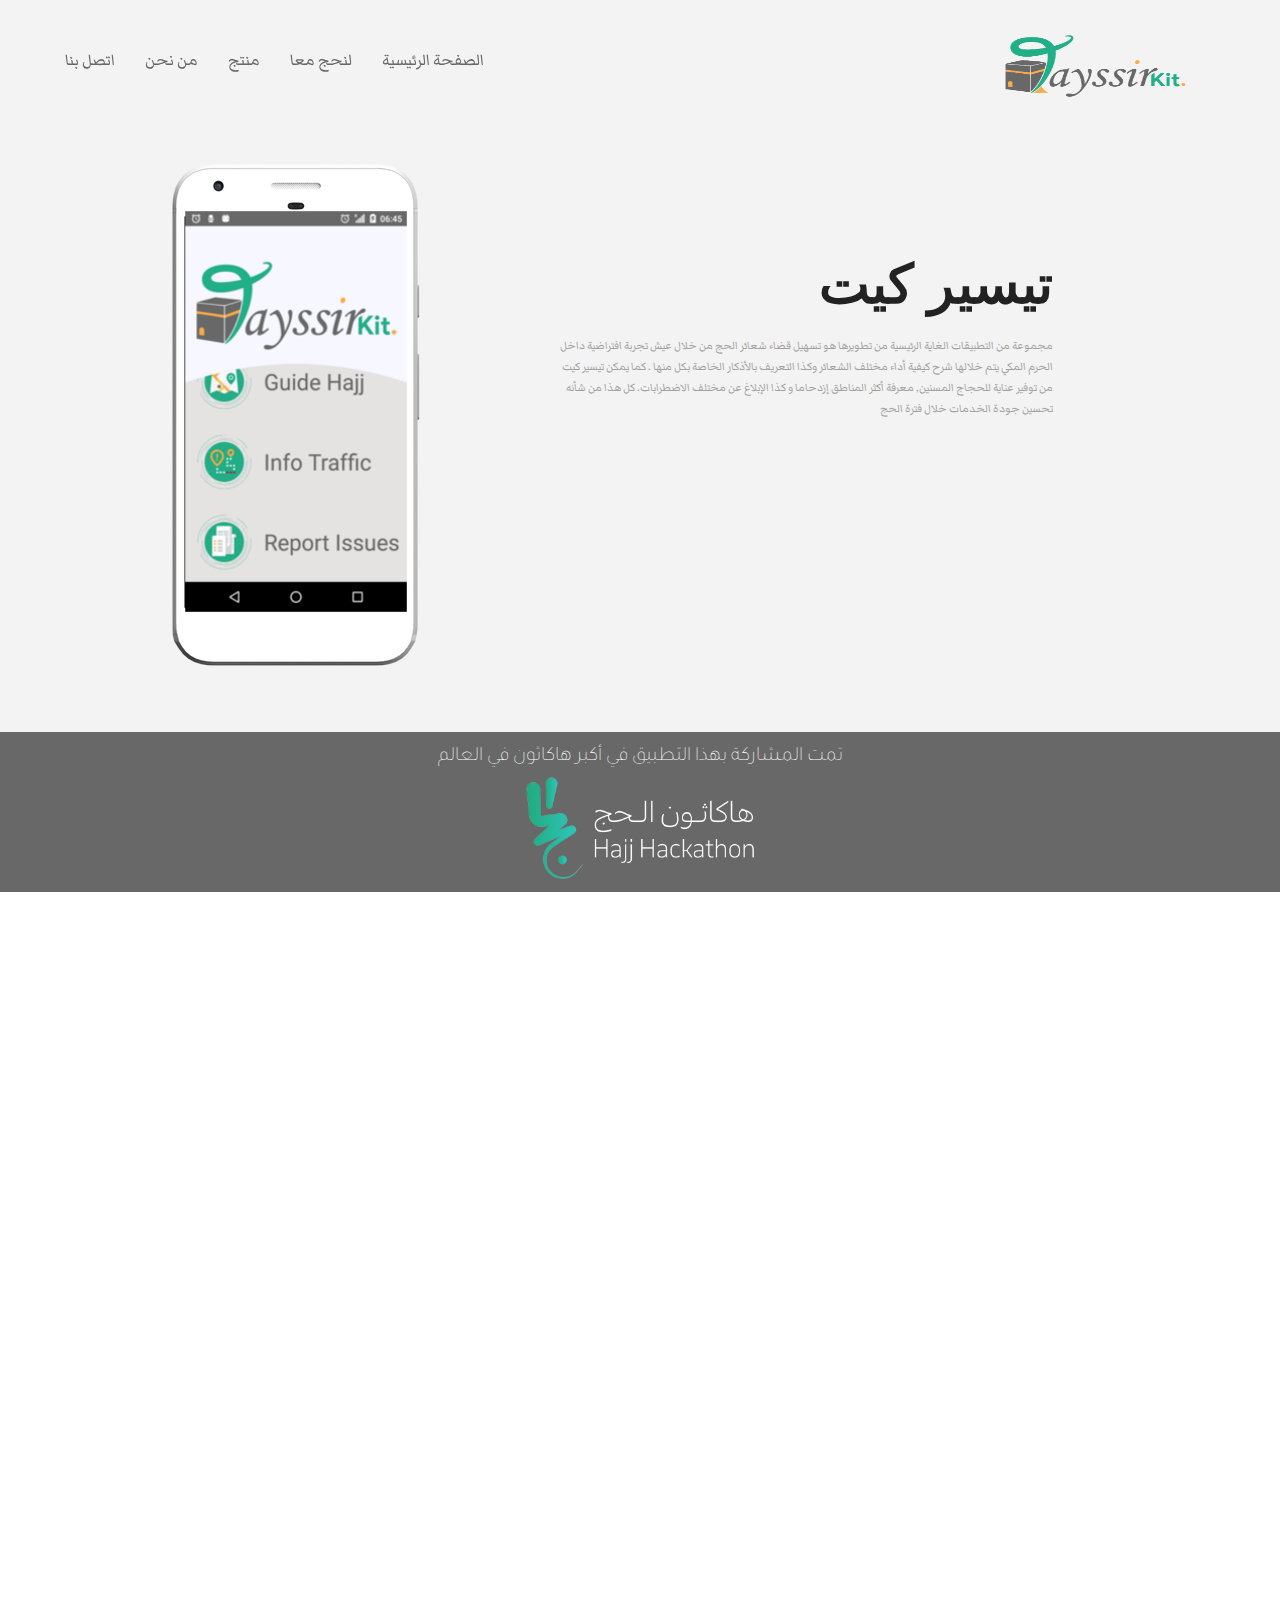
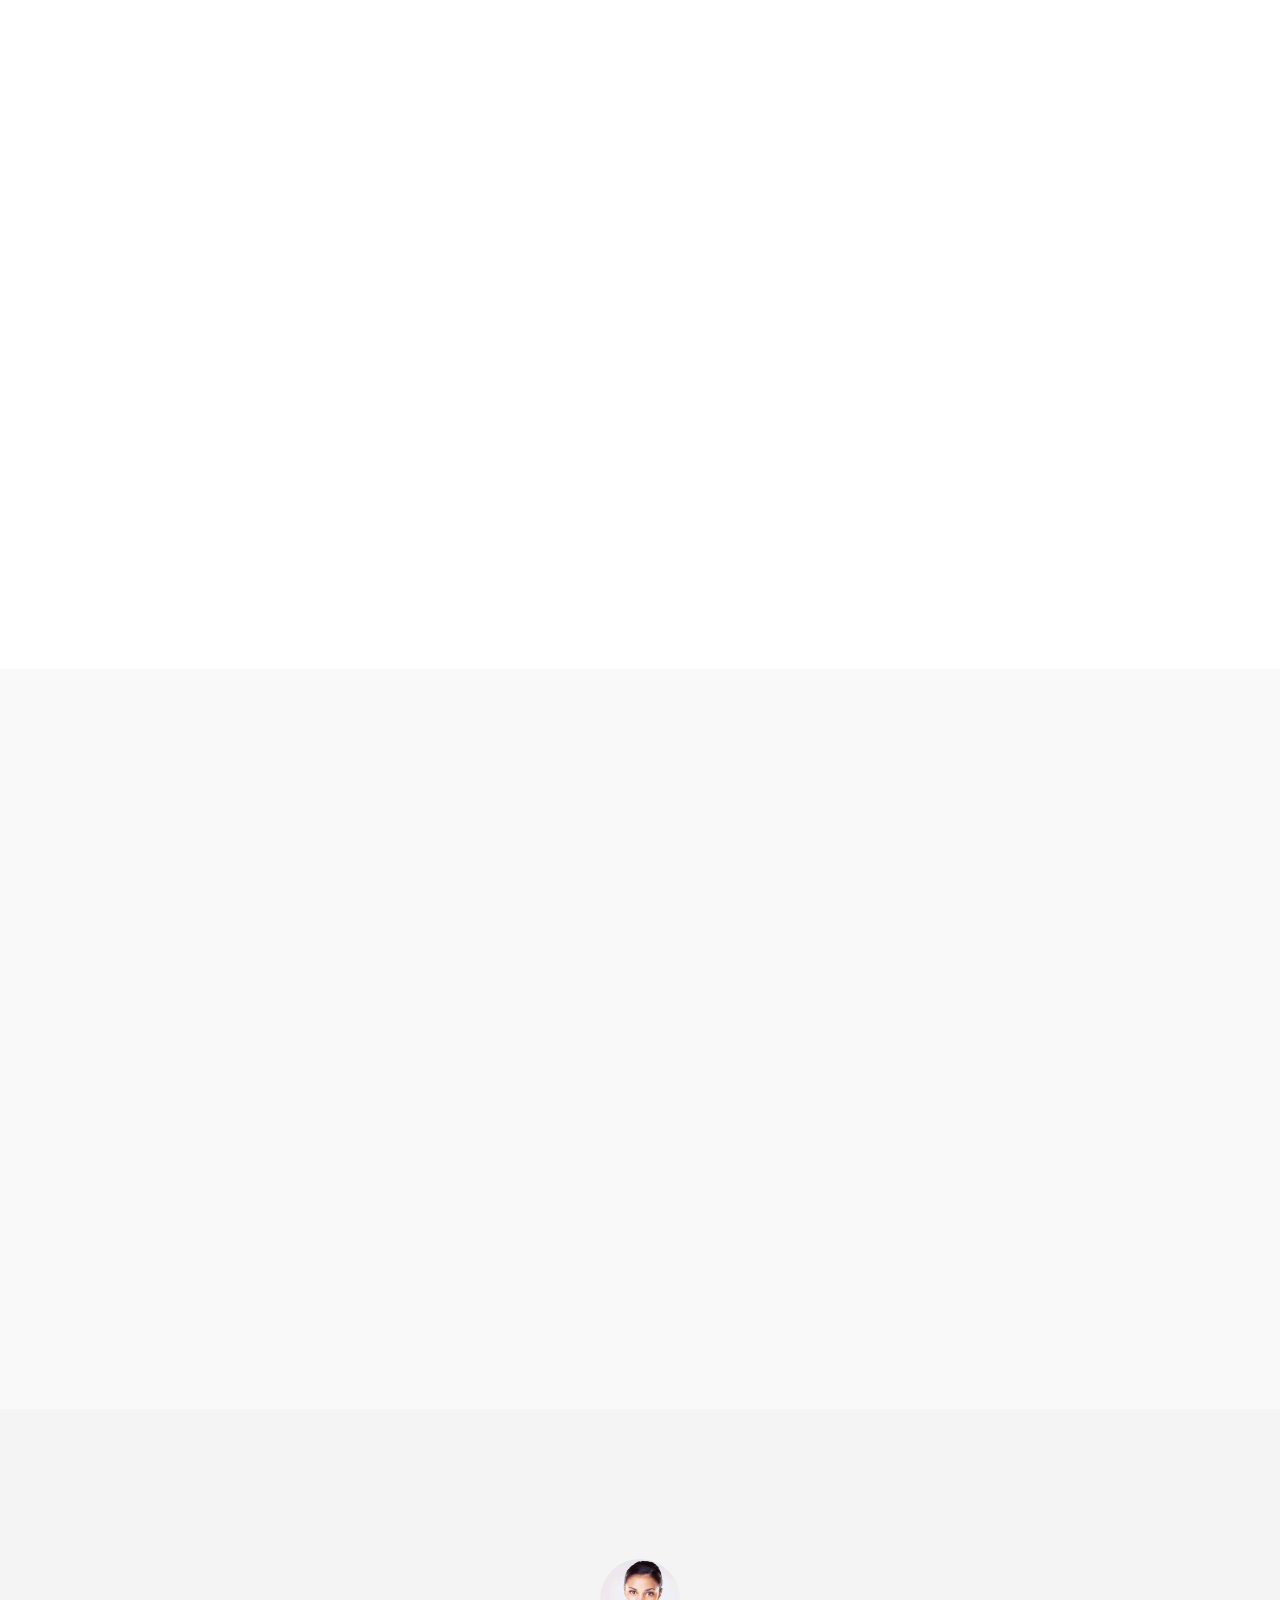
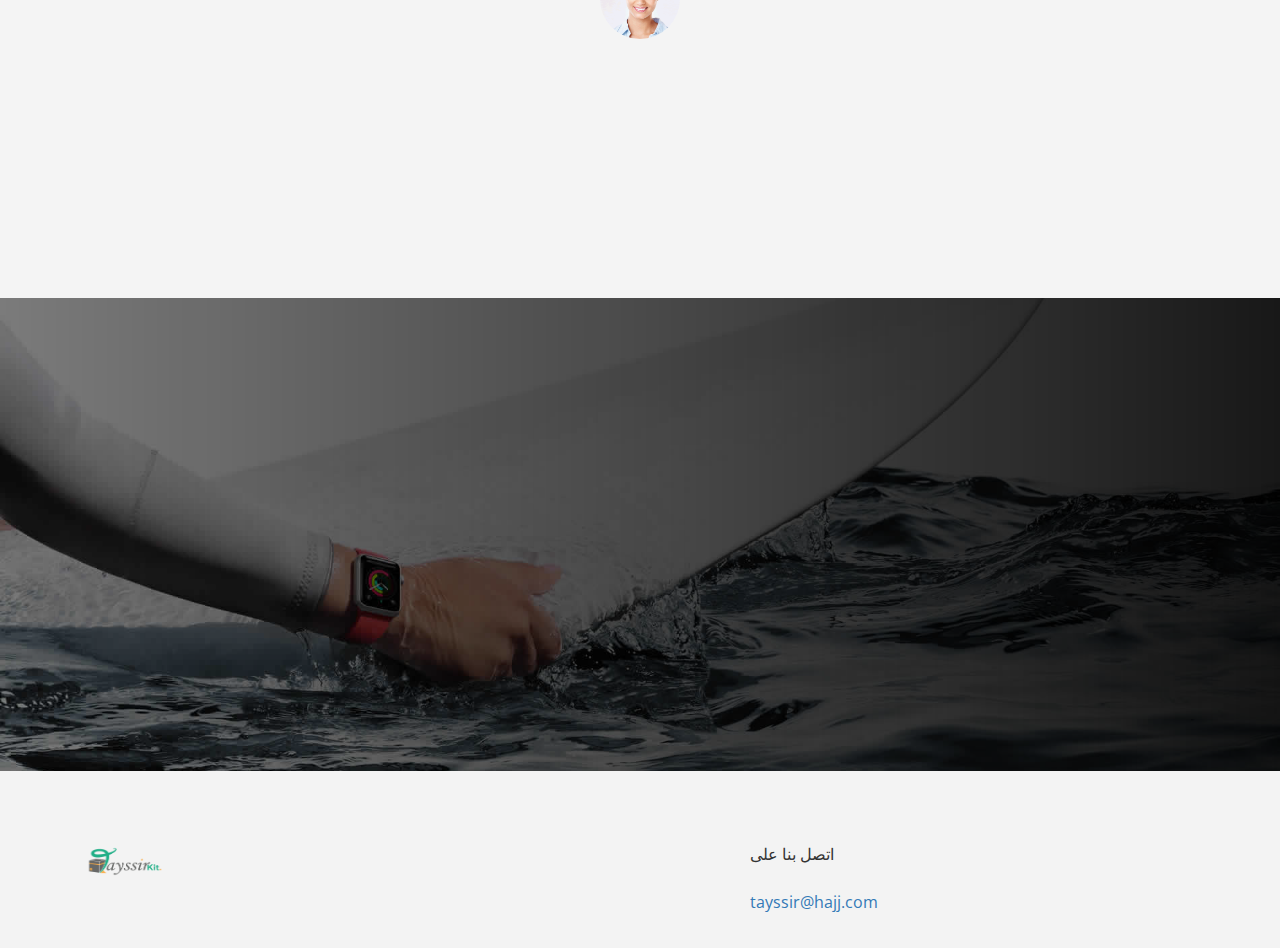
<file: index.html>
<!DOCTYPE html>
<html lang="en">
<head>
<meta charset="utf-8">
<title>TayssirKit</title>
<link rel="icon" href="images/favicon.png" type="image/png" sizes="16x16">
<meta name="viewport" content="width=device-width, initial-scale=1">
<meta name="description" content="TayssirKit">
<link href="css/bootstrap.min.css" rel="stylesheet" type="text/css" media="all" />
<link href="https://fonts.googleapis.com/css?family=Open%20Sans:300,400,500,600,700" rel="stylesheet" type="text/css">
<link rel="stylesheet" href="css/animate.css">
<!-- Resource style -->
<link rel="stylesheet" href="css/owl.carousel.css">
<link rel="stylesheet" href="css/owl.theme.css">
<link rel="stylesheet" href="css/ionicons.min.css">
<link href="https://fonts.googleapis.com/css?family=Amiri|Changa|Markazi+Text|Mirza|Tajawal" rel="stylesheet">
<!-- Resource style -->
<link href="css/style.css" rel="stylesheet" type="text/css" media="all" />
</head>
<body>
<div class="wrapper">
  <div class="container">
    <nav class="navbar navbar-default navbar-fixed-top">
      <div class="container"> 
        <!-- Brand and toggle get grouped for better mobile display -->
       
        <!-- Collect the nav links, forms, and other content for toggling -->
        <div class="collapse navbar-collapse navbar-right" id="bs-example-navbar-collapse-1">
            <div class="navbar-header page-scroll">
                <button type="button" class="navbar-toggle" data-toggle="collapse" data-target="#bs-example-navbar-collapse-1" aria-expanded="false"> <span class="sr-only">Toggle navigation</span> <span class="icon-bar"></span> <span class="icon-bar"></span> <span class="icon-bar"></span> </button>
                <a class="navbar-brand page-scroll" href="#main"><img src="images/logo.png" width="200" height="70" alt="iLand" /></a> </div>
          </div>
         
        </div>
        <ul class="nav navbar-nav" style="margin-top: -40px;
        margin-left: 50px;">
            <li><a class="page-scroll" href="">اتصل بنا </a></li>
            <li><a class="page-scroll" href="#review-section">من نحن</a></li>
            <li><a class="page-scroll" href="#features">منتج</a></li>
            <li><a class="page-scroll" href="HajjHackathon-HajjTogether\index.html">لنحج معا</a></li>
            <li><a class="page-scroll" href="#main">الصفحة الرئيسية </a></li>
          </ul>
       
    </nav>
    <!-- /.navbar-collapse --> 
  </div>
  <!-- /.container-fluid -->
  
  <div class="main app form" id="main"><!-- Main Section-->
    <div class="hero-section">
      <div class="container nopadding">
        <div class="col-md-5"> <img class="img-responsive wow fadeInUp" data-wow-delay="0.1s" src="images/app-signup.png" alt="App" /> </div>
        <div class="col-md-7">
          <div class="hero-content" style="width:500px; ">
            <div style="float: right;
            margin-right: 5px;">
                <h1 class="wow fadeInUp" data-wow-delay="0.1s"> تيسير كيت </h1>
            </div>

                <p class="wow fadeInUp" data-wow-delay="0.2s" style="margin-top: 0px;margin-right:5px;
                float: right;" DIR="rtl">  مجموعة من التطبيقات الغاية الرئيسية من تطويرها هو تسهيل قضاء شعائر الحج من خلال عيش تجربة افتراضية داخل الحرم المكي يتم خلالها شرح كيفية أداء مختلف الشعائر وكذا التعريف بالأذكار الخاصة بكل منها . كما يمكن تيسير كيت من توفير عناية للحجاج المسنين, معرفة أكثر المناطق إزدحاما و كذا الإبلاغ عن مختلف الاضطرابات. كل هذا من شأنه تحسين جودة الخدمات خلال فترة الحج   </p>
    
            
      
          </div>
        </div>
      </div>
    </div>
    
   <!-- - Client Section -->
    <div class="client-section">
      <div class="container text-center" style="margin-bottom:50px">
       <p style="
       font-size: 20px;
       margin-top:10px; 
       margin-bottom:10px;
       font-family :Tajawal; 
       font-weight: 200; 
       color: white;">تمت المشاركة بهذا التطبيق في أكبر هاكاثون في العالم</p> 

        <img src="images/hh-logo-green-white.png"style="width : 20%; margin-bottom: 10px;" alt="Image" /> 
      </div>
    </div>
    <div class="app-features text-center" id="features">
      <div class="container">
        <h1 class="wow fadeInDown" data-wow-delay="0.1s">تيسير كيت </h1>
        <p class="wow fadeInDown" data-wow-delay="0.2s" DIR="rtl"> مجموعة من التطبيقات في منتج واحد </p>
        <div class="col-md-4 features-left">
          <div class="col-md-12 wow fadeInDown" data-wow-delay="0.2s">
            <div class="icon"> <img class="img-responsive" style="width: 50%" src="images/report.png" alt="App" /> </div>
            <div class="feature-single">
                <h1>الابلاغ عن مشكلة</h1>
                <p> فضاء ابلاغ عن مشاكل مختلفة تشمل فئات عديدة هدفها تحسين تجربة الحاج </p>
            </div>
          </div>
          <div class="col-md-12 wow fadeInDown" data-wow-delay="0.3s">
            <div class="icon"> <i class="ion-ios-briefcase-outline"></i> </div>
            <div class="feature-single">
                <h1>نظرة عامة عن المشاكل</h1>
                <p>تحليل بيانات الزحمة المجمعة من عند الحجاج وعرضها </p>
            </div>
          </div>
          <div class="col-md-12 wow fadeInDown" data-wow-delay="0.4s">
            <div class="icon"> <i class="ion-ios-chatboxes-outline"></i> </div>
            <div class="feature-single">
                <h1>نظرة عامة عن الزحمة</h1>
                <p>تحليل المشاكل المجمعة من عند الحجاج وعرضها </p>
            </div>
          </div>
        </div>
        <div class="col-md-4 wow fadeInDown" data-wow-delay="0.5s"> <img class="img-responsive" src="images/logo.png" alt="App" /> </div>
        <div class="col-md-4 features-left">
          <div class="col-md-12 wow fadeInDown" data-wow-delay="0.6s">
            <div class="icon"> <img class="img-responsive" style="width: 50%" src="images/network.png" alt="App" /> </div>
            <div class="feature-single">
                <h1>لنحج معا</h1>
                <p> فضاء يسمح بربط بين حجاج متطوعون و حجاج يحتاجون مرافقة أثناء مناسك الحج  </p>
            </div>
          </div>
          <div class="col-md-12 wow fadeInDown" data-wow-delay="0.7s">
            <div class="icon"><img class="img-responsive" style="width: 50%" src="images/guide.png" alt="App" /> </div>
            <div class="feature-single">
              <h1>دليل الحج</h1>
              <p>   تعليم مناسك الحج باستعمال الواقع الافتراضي وتسهيل اداءها بفضل التنبيهات التلقائية </p>
            </div>
          </div>
          <div class="col-md-12 wow fadeInDown" data-wow-delay="0.8s">
            <div class="icon"><img class="img-responsive" style="width: 50%" src="images/map.png" alt="App" /> </div>
            <div class="feature-single">
              <h1>معلومات الزحمة</h1>
              <p> تسمح بعرض أماكن الزحمة للمارة ووسائل النقل و الابلاغ عنها </p>
            </div>
          </div>
        </div>
      </div>
    </div>
    <div class="split-features" id="hajjTogether">
      <div class="col-md-6 nopadding">
        <div class="split-image"> <img class="img-responsive wow fadeIn" src="images/network.png" alt="Image" /> </div>
      </div>
      <div class="col-md-6 nopadding">
        <div class="split-content">
          <h1 class="wow fadeInUp">لنحج معا</h1>
          <p class="wow fadeInUp"> </p>
          <ul class="wow fadeInUp">
            <p class="wow fadeInUp" data-wow-delay="0.2s" style="margin-top: 0px;margin-right:5px;
            float: right;" DIR="rtl">البحث عن متطوعين  من جميع أنحاءالعالم لمرافقة الحاج المسن أو المريض أو كل من يحتاج مساعدة بصفة عامة </p>
          </ul>
        </div>
      </div>
    </div>
    

    
  
    </div>

    <div id="review-section" class="review-section">
      <div class="container">
        <div class="col-md-10 col-md-offset-1">
          <div class="reviews owl-carousel owl-theme">
            <div class="review-single"><img class="img-circle" src="images/customer2.png" alt="Client Testimonoal" />
              <div class="review-text wow fadeInUp" data-wow-delay="0.2s">
                  <h3>هاجر بن مزيان</h3>
                <p>طالبة في مجال الاعلام الالي<br>GDG Algiers عضو في </p>
              </div>
            </div>
            <div class="review-single"><img class="img-circle" src="images/customer1.png" alt="Client Testimonoal" />
              <div class="review-text">
                  <h3>عبد الرؤوف قتال</h3>
                  <p>طالب في مجال الاعلام الالي<br>GDG Algiers عضو في</p>
              </div>
            </div>
            <div class="review-single"><img class="img-circle" src="images/customer3.png" alt="Client Testimonoal" />
              <div class="review-text">
                  <h3>القندوز صفيان</h3>
                  <p>طالب في مجال الاعلام الالي<br>GDG Algiers عضو في</p>                
              </div>
            </div>
            <div class="review-single"><img class="img-circle" src="images/customer5.png" alt="Client Testimonoal" />
              <div class="review-text">
                  <h3>زوامبي ميساء</h3>
                  <p>طالبة في مجال الاعلام الالي<br>GDG Algiers عضو في</p>
              </div>
            </div>
            <div class="review-single"><img class="img-circle" src="images/customer4.png" alt="Client Testimonoal" />
              <div class="review-text">
                <h3>عزيز عبدالله</h3>
                <p>طالب في مجال الاعلام الالي<br>GDG Algiers عضو في</p> 
              </div>
            </div>
          </div>
        </div>
      </div>
    </div>
    
    <!-- Subscribe Form -->
    <div class="cta-sub no-color">
      <div class="container">
        <div class="cta-inner">
          <h1 class="wow fadeInUp" data-wow-delay="0s">اشترك معنا للحصول على آخر الاخبار و الثحديثات</h1>
          <p class="wow fadeInUp" data-wow-delay="0.2s"> أدخل عنوان بريدك الالكتروني</p>
          <div class="form wow fadeInUp" data-wow-delay="0.3s">
            <form class="subscribe-form center-form wow zoomIn" action="php/subscribe.php" method="post" name="subscribeform" id="subscribeform">
              <input class="mail" type="email" name="email" placeholder="البريد الالكتروني
              " autocomplete="off" id="subemail">
              <input class="submit-button" type="submit" value="الاشتراك" name="send" id="subsubmit">
            </form>
              <!-- subscribe message -->
        <div id="mesaj"></div>
        <!-- subscribe message --> 
          </div>
        </div>
      </div>
    </div>
    
    <!-- Footer Section -->
    <div class="footer">
      <div class="container">
        <div class="col-md-7"> <img src="images/logo.png" width="80" height="30" alt="Image" />
          <p> </p>
        </div>
        <div class="col-md-5">
            <h1>اتصل بنا على</h1>
            <br></br>
            <a href="mailto:support@gmail.com">tayssir@hajj.com</a> </div>
        </div>
      </div>
    </div>
    
    <!-- Scroll To Top --> 
    
    <a id="back-top" class="back-to-top page-scroll" href="#main"> <i class="ion-ios-arrow-thin-up"></i> </a> 
    
    <!-- Scroll To Top Ends--> 
    
  </div>
  <!-- Main Section --> 
</div>
<!-- Wrapper--> 

<!-- Jquery and Js Plugins --> 
<script type="text/javascript" src="js/jquery-2.1.1.js"></script> 
<script type="text/javascript" src="js/bootstrap.min.js"></script>

<script type="text/javascript" src="js/plugins.js"></script> 
<script type="text/javascript" src="js/menu.js"></script> 
<script type="text/javascript" src="js/custom.js"></script>
<script src="js/jquery.subscribe.js"></script> 
</body>
</html>
</file>
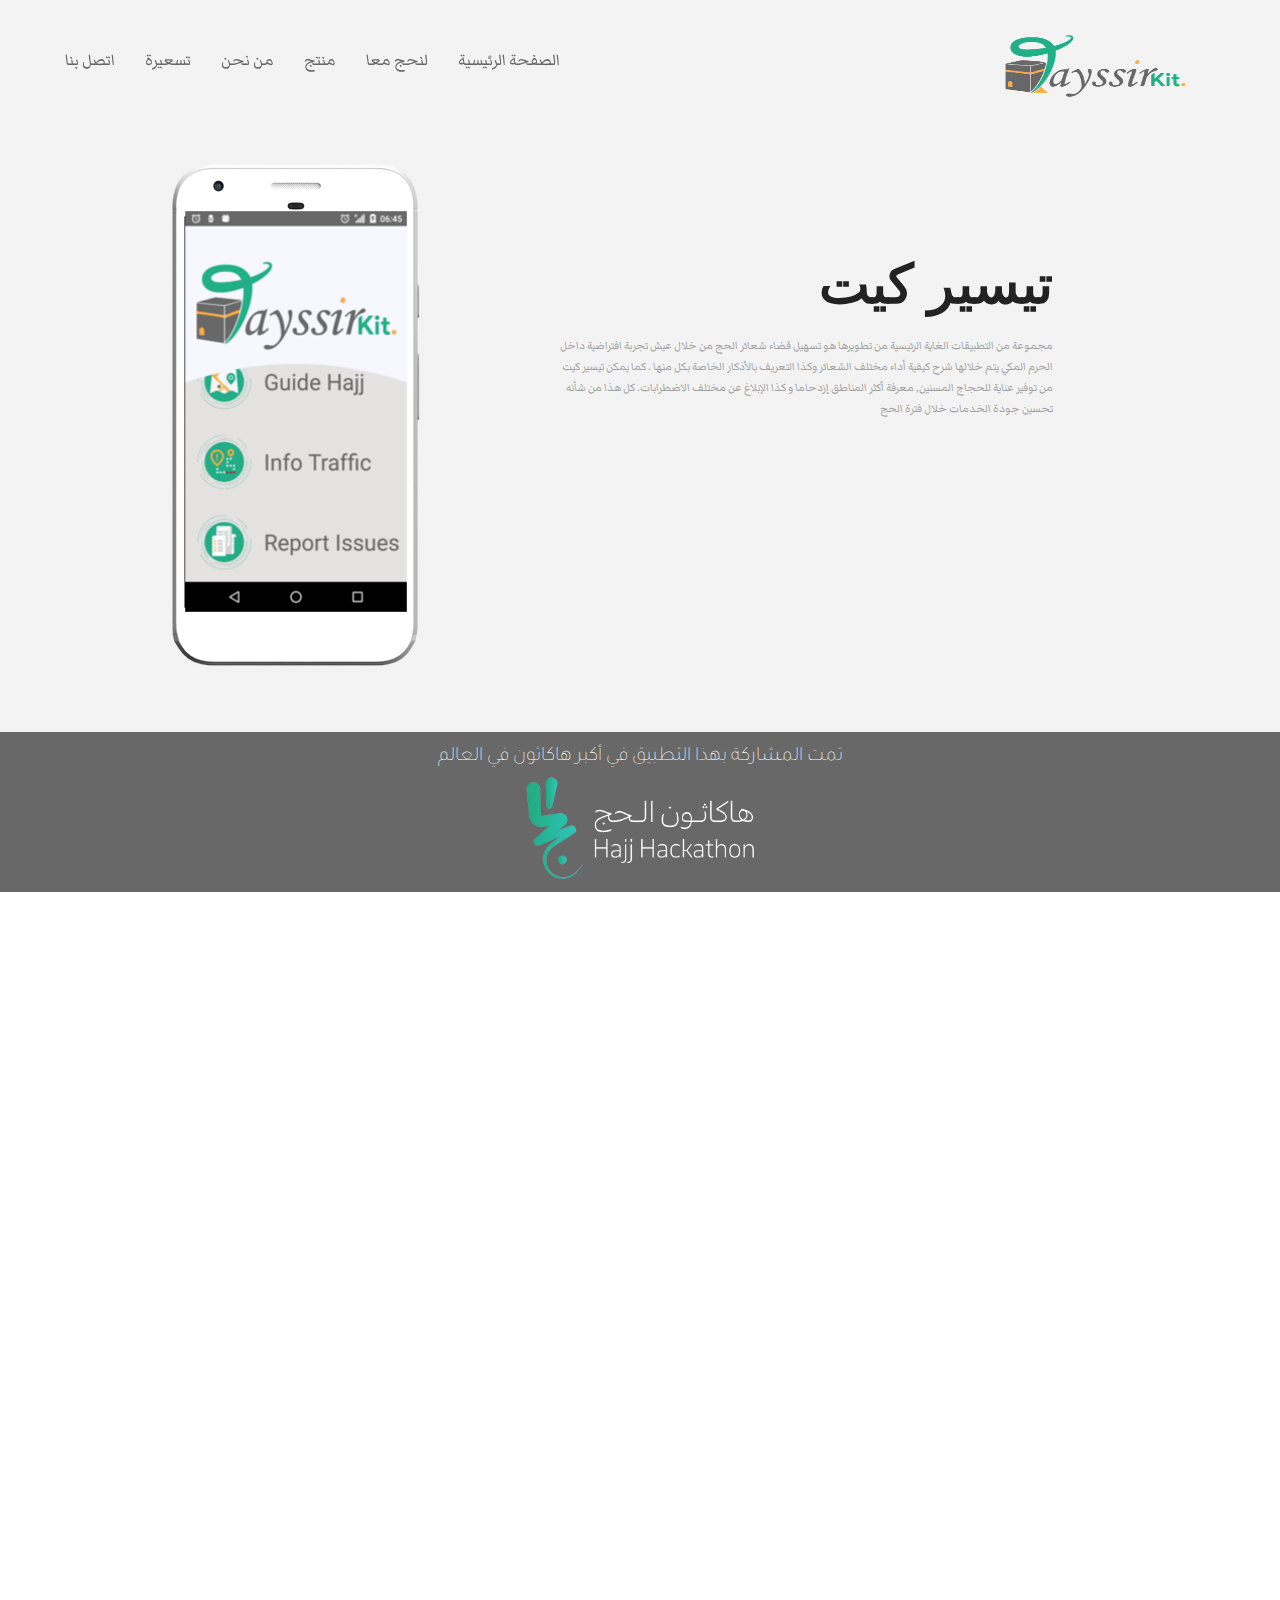
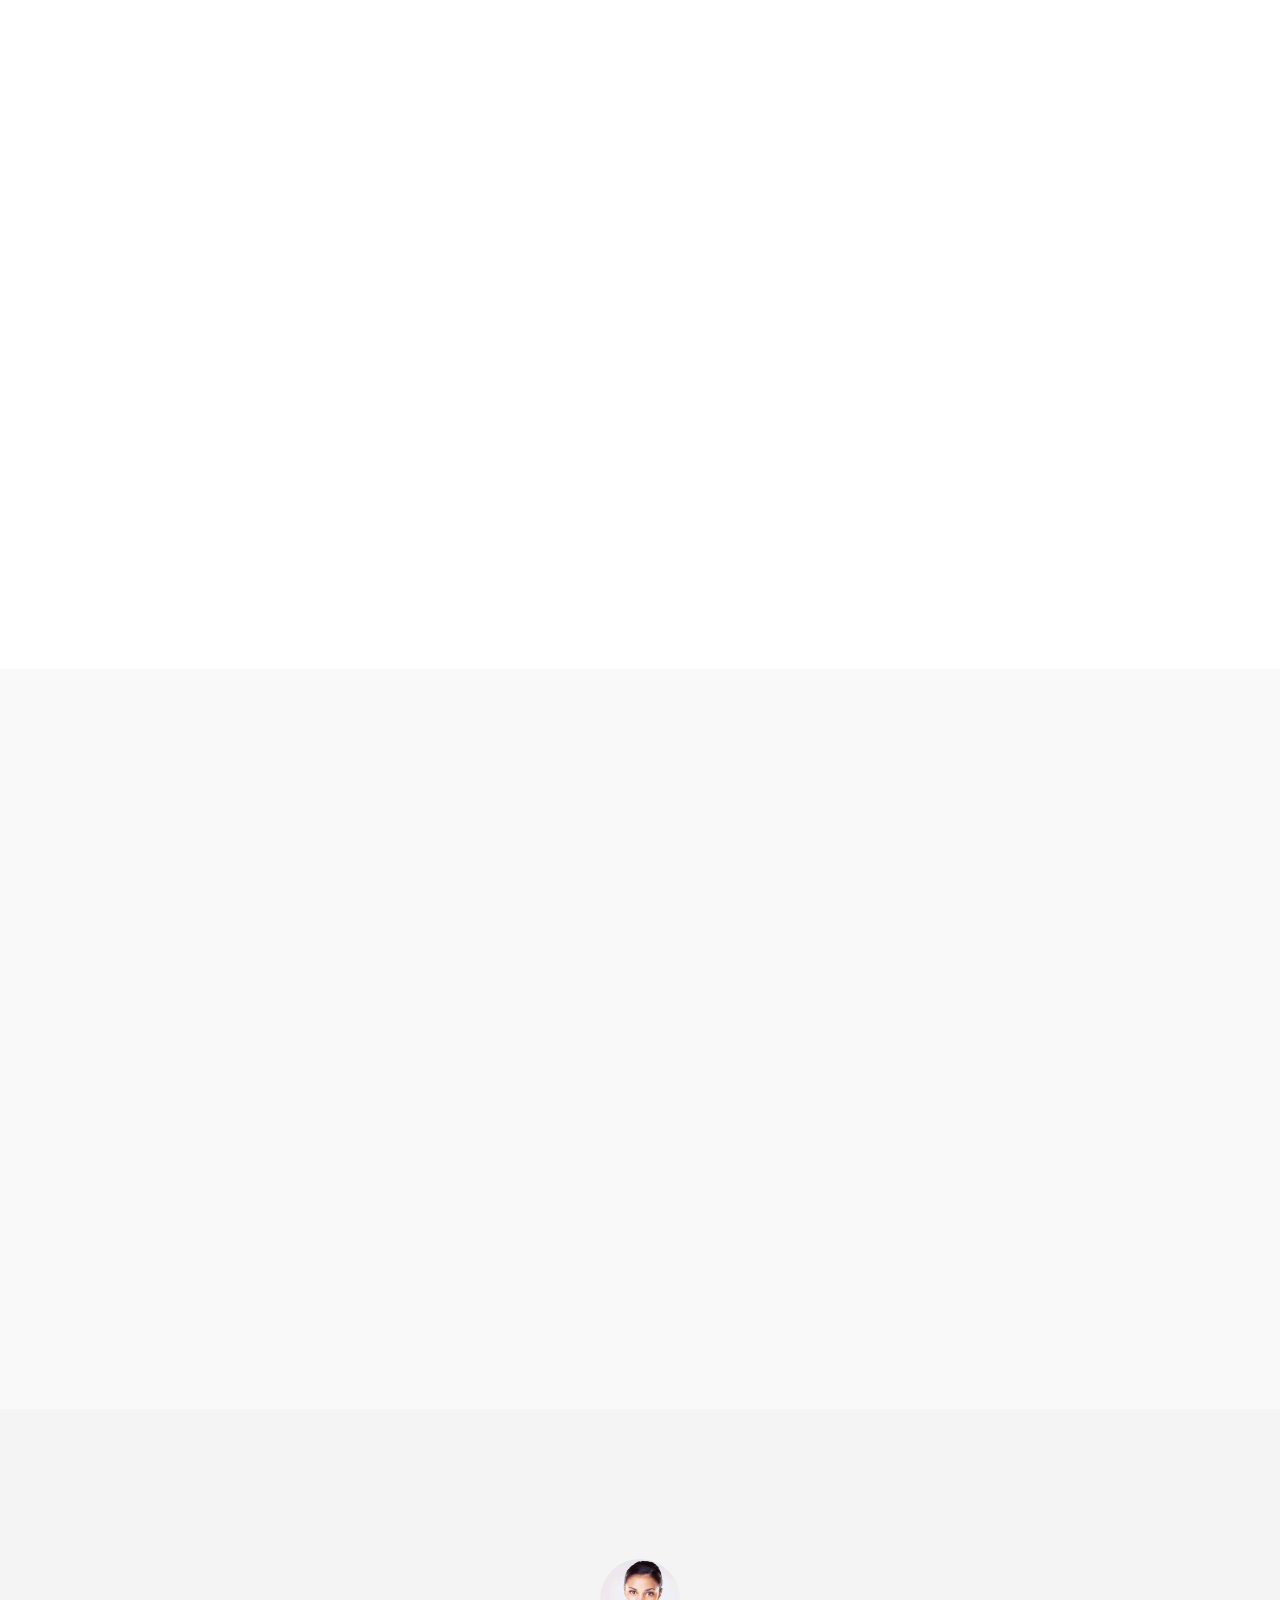
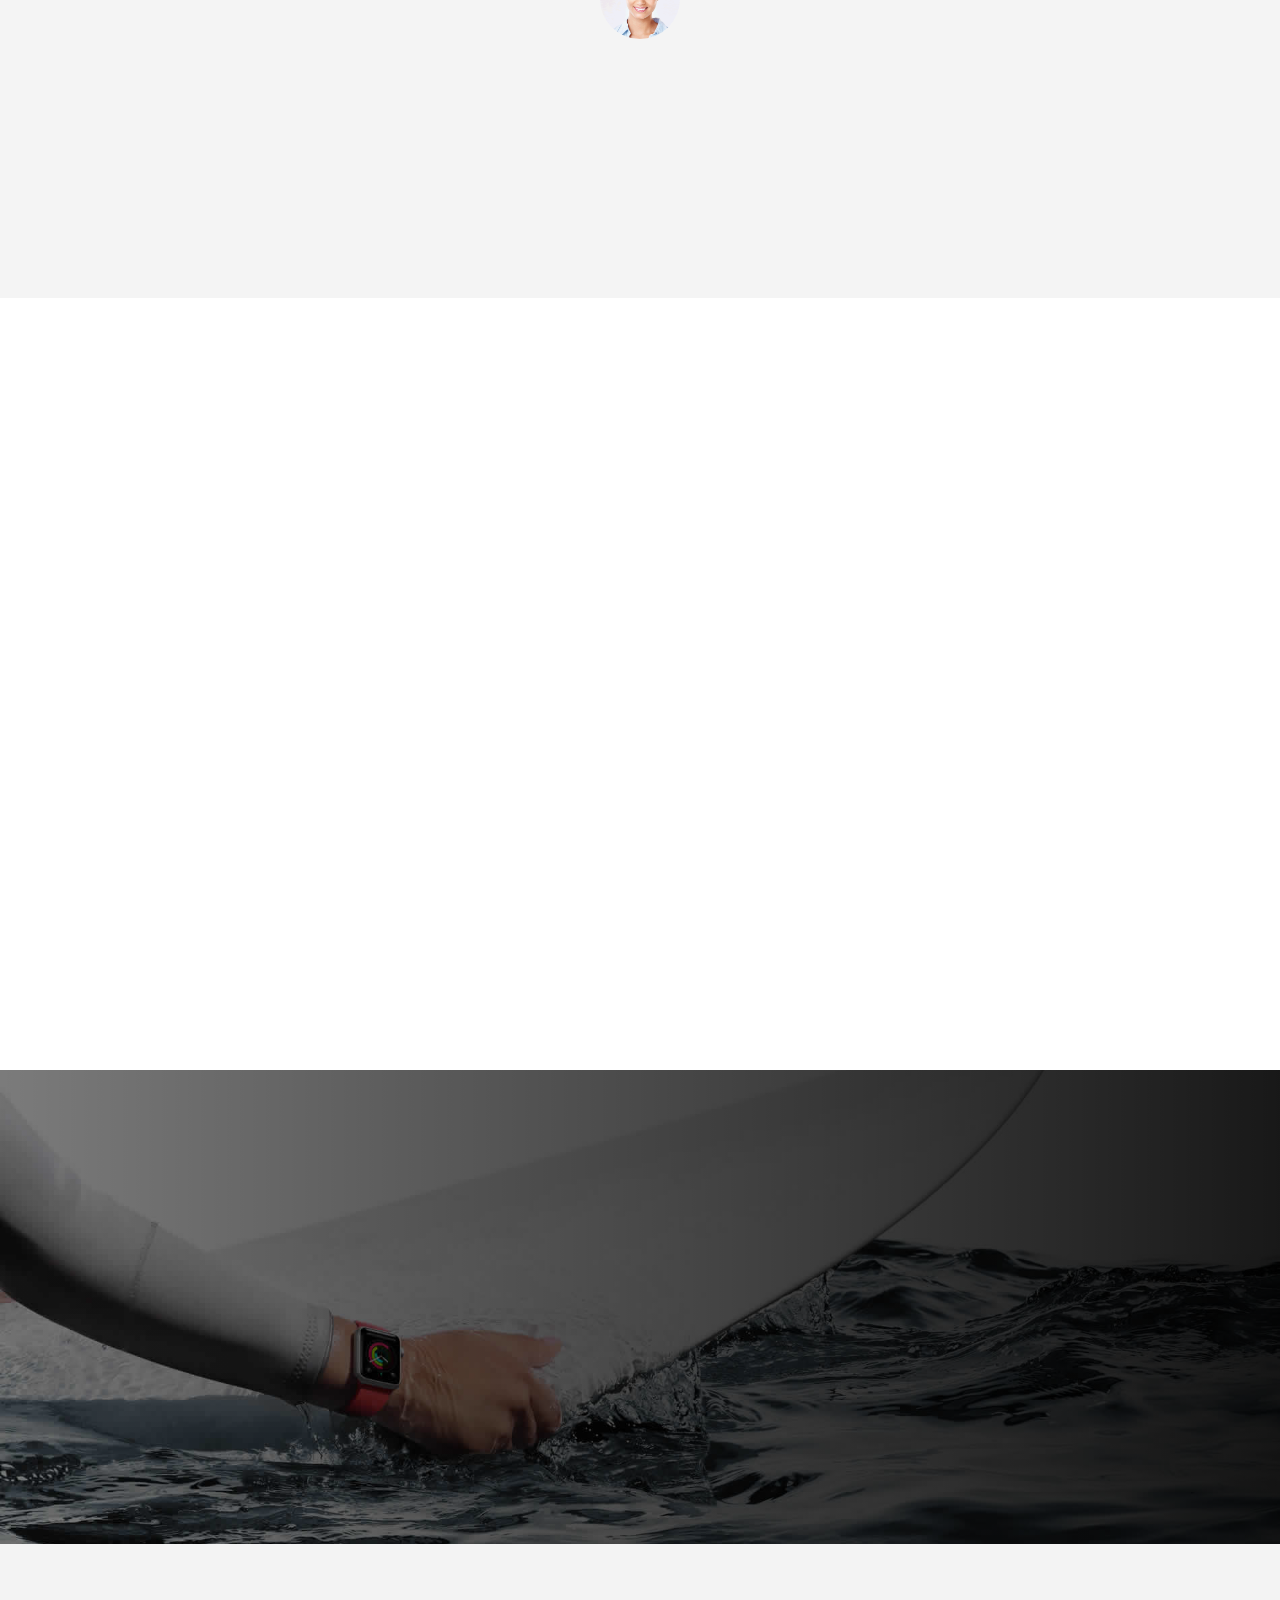
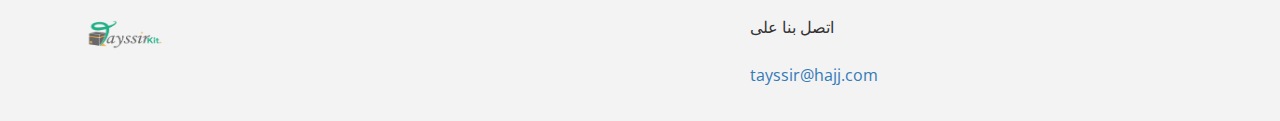
<file: HajjHackathon-TayssirKit/index.html>
<!DOCTYPE html>
<html lang="en">
<head>
<meta charset="utf-8">
<title>iLand Multipurpose Landing Page Template</title>
<link rel="icon" href="images/favicon.png" type="image/png" sizes="16x16">
<meta name="viewport" content="width=device-width, initial-scale=1">
<meta name="description" content="iLand Multipurpose Landing Page Template">
<meta name="keywords" content="iLand HTML Template, iLand Landing Page, Landing Page Template">
<link href="css/bootstrap.min.css" rel="stylesheet" type="text/css" media="all" />
<link href="https://fonts.googleapis.com/css?family=Open%20Sans:300,400,500,600,700" rel="stylesheet" type="text/css">
<link rel="stylesheet" href="css/animate.css">
<!-- Resource style -->
<link rel="stylesheet" href="css/owl.carousel.css">
<link rel="stylesheet" href="css/owl.theme.css">
<link rel="stylesheet" href="css/ionicons.min.css">
<link href="https://fonts.googleapis.com/css?family=Amiri|Changa|Markazi+Text|Mirza|Tajawal" rel="stylesheet">
<!-- Resource style -->
<link href="css/style.css" rel="stylesheet" type="text/css" media="all" />
</head>
<body>
<div class="wrapper">
  <div class="container">
    <nav class="navbar navbar-default navbar-fixed-top">
      <div class="container"> 
        <!-- Brand and toggle get grouped for better mobile display -->
       
        <!-- Collect the nav links, forms, and other content for toggling -->
        <div class="collapse navbar-collapse navbar-right" id="bs-example-navbar-collapse-1">
            <div class="navbar-header page-scroll">
                <button type="button" class="navbar-toggle" data-toggle="collapse" data-target="#bs-example-navbar-collapse-1" aria-expanded="false"> <span class="sr-only">Toggle navigation</span> <span class="icon-bar"></span> <span class="icon-bar"></span> <span class="icon-bar"></span> </button>
                <a class="navbar-brand page-scroll" href="#main"><img src="images/logo.png" width="200" height="70" alt="iLand" /></a> </div>
          </div>
         
        </div>
        <ul class="nav navbar-nav" style="margin-top: -40px;
        margin-left: 50px;">
            <li><a class="page-scroll" href="">اتصل بنا </a></li>
            <li><a class="page-scroll" href="#pricing">تسعيرة</a></li>
            <li><a class="page-scroll" href="#review-section">من نحن</a></li>
            <li><a class="page-scroll" href="#features">منتج</a></li>
            <li><a class="page-scroll" href="C:/Users/Haadj/Desktop/HajjHackathon-TayssirKit/HajjHackathon-HajjTogether/index.html">لنحج معا</a></li>
            <li><a class="page-scroll" href="#main">الصفحة الرئيسية </a></li>
          </ul>
       
    </nav>
    <!-- /.navbar-collapse --> 
  </div>
  <!-- /.container-fluid -->
  
  <div class="main app form" id="main"><!-- Main Section-->
    <div class="hero-section">
      <div class="container nopadding">
        <div class="col-md-5"> <img class="img-responsive wow fadeInUp" data-wow-delay="0.1s" src="images/app-signup.png" alt="App" /> </div>
        <div class="col-md-7">
          <div class="hero-content" style="width:500px; ">
            <div style="float: right;
            margin-right: 5px;">
                <h1 class="wow fadeInUp" data-wow-delay="0.1s"> تيسير كيت </h1>
            </div>

                <p class="wow fadeInUp" data-wow-delay="0.2s" style="margin-top: 0px;margin-right:5px;
                float: right;" DIR="rtl">  مجموعة من التطبيقات الغاية الرئيسية من تطويرها هو تسهيل قضاء شعائر الحج من خلال عيش تجربة افتراضية داخل الحرم المكي يتم خلالها شرح كيفية أداء مختلف الشعائر وكذا التعريف بالأذكار الخاصة بكل منها . كما يمكن تيسير كيت من توفير عناية للحجاج المسنين, معرفة أكثر المناطق إزدحاما و كذا الإبلاغ عن مختلف الاضطرابات. كل هذا من شأنه تحسين جودة الخدمات خلال فترة الحج   </p>
    
            
      
          </div>
        </div>
      </div>
    </div>
    
   <!-- - Client Section -->
    <div class="client-section">
      <div class="container text-center" style="margin-bottom:50px">
       <p style="
       font-size: 20px;
       margin-top:10px; 
       margin-bottom:10px;
       font-family :Tajawal; 
       font-weight: 200; 
       color: white;">تمت المشاركة بهذا التطبيق في أكبر هاكاثون في العالم</p> 

        <img src="images/hh-logo-green-white.png"style="width : 20%; margin-bottom: 10px;" alt="Image" /> 
      </div>
    </div>
    <div class="app-features text-center" id="features">
      <div class="container">
        <h1 class="wow fadeInDown" data-wow-delay="0.1s">تيسير كيت </h1>
        <p class="wow fadeInDown" data-wow-delay="0.2s" DIR="rtl"> مجموعة من التطبيقات في منتج واحد </p>
        <div class="col-md-4 features-left">
          <div class="col-md-12 wow fadeInDown" data-wow-delay="0.2s">
            <div class="icon"> <img class="img-responsive" style="width: 50%" src="images/report.png" alt="App" /> </div>
            <div class="feature-single">
                <h1>الابلاغ عن مشكلة</h1>
                <p> فضاء ابلاغ عن مشاكل مختلفة تشمل فئات عديدة هدفها تحسين تجربة الحاج </p>
            </div>
          </div>
          <div class="col-md-12 wow fadeInDown" data-wow-delay="0.3s">
            <div class="icon"> <i class="ion-ios-briefcase-outline"></i> </div>
            <div class="feature-single">
                <h1>نظرة عامة عن المشاكل</h1>
                <p>تحليل بيانات الزحمة المجمعة من عند الحجاج وعرضها </p>
            </div>
          </div>
          <div class="col-md-12 wow fadeInDown" data-wow-delay="0.4s">
            <div class="icon"> <i class="ion-ios-chatboxes-outline"></i> </div>
            <div class="feature-single">
                <h1>نظرة عامة عن الزحمة</h1>
                <p>تحليل المشاكل المجمعة من عند الحجاج وعرضها </p>
            </div>
          </div>
        </div>
        <div class="col-md-4 wow fadeInDown" data-wow-delay="0.5s"> <img class="img-responsive" src="images/logo.png" alt="App" /> </div>
        <div class="col-md-4 features-left">
          <div class="col-md-12 wow fadeInDown" data-wow-delay="0.6s">
            <div class="icon"> <img class="img-responsive" style="width: 50%" src="images/network.png" alt="App" /> </div>
            <div class="feature-single">
                <h1>لنحج معا</h1>
                <p> فضاء يسمح بربط بين حجاج متطوعون و حجاج يحتاجون مرافقة أثناء مناسك الحج  </p>
            </div>
          </div>
          <div class="col-md-12 wow fadeInDown" data-wow-delay="0.7s">
            <div class="icon"><img class="img-responsive" style="width: 50%" src="images/guide.png" alt="App" /> </div>
            <div class="feature-single">
              <h1>دليل الحج</h1>
              <p>   تعليم مناسك الحج باستعمال الواقع الافتراضي وتسهيل اداءها بفضل التنبيهات التلقائية </p>
            </div>
          </div>
          <div class="col-md-12 wow fadeInDown" data-wow-delay="0.8s">
            <div class="icon"><img class="img-responsive" style="width: 50%" src="images/map.png" alt="App" /> </div>
            <div class="feature-single">
              <h1>معلومات الزحمة</h1>
              <p> تسمح بعرض أماكن الزحمة للمارة ووسائل النقل و الابلاغ عنها </p>
            </div>
          </div>
        </div>
      </div>
    </div>
    <div class="split-features" id="hajjTogether">
      <div class="col-md-6 nopadding">
        <div class="split-image"> <img class="img-responsive wow fadeIn" src="images/network.png" alt="Image" /> </div>
      </div>
      <div class="col-md-6 nopadding">
        <div class="split-content">
          <h1 class="wow fadeInUp">لنحج معا</h1>
          <p class="wow fadeInUp"> </p>
          <ul class="wow fadeInUp">
            <p class="wow fadeInUp" data-wow-delay="0.2s" style="margin-top: 0px;margin-right:5px;
            float: right;" DIR="rtl">البحث عن متطوعين  من جميع أنحاءالعالم لمرافقة الحاج المسن أو المريض أو كل من يحتاج مساعدة بصفة عامة </p>
          </ul>
        </div>
      </div>
    </div>
    

    
  
    </div>

    <div id="review-section" class="review-section">
      <div class="container">
        <div class="col-md-10 col-md-offset-1">
          <div class="reviews owl-carousel owl-theme">
            <div class="review-single"><img class="img-circle" src="images/customer2.png" alt="Client Testimonoal" />
              <div class="review-text wow fadeInUp" data-wow-delay="0.2s">
                  <h3>هاجر بن مزيان</h3>
                <p>طالبة في مجال الاعلام الالي<br>GDG Algiers عضو في </p>
              </div>
            </div>
            <div class="review-single"><img class="img-circle" src="images/customer1.png" alt="Client Testimonoal" />
              <div class="review-text">
                  <h3>عبد الرؤوف قتال</h3>
                  <p>طالب في مجال الاعلام الالي<br>GDG Algiers عضو في</p>
              </div>
            </div>
            <div class="review-single"><img class="img-circle" src="images/customer3.png" alt="Client Testimonoal" />
              <div class="review-text">
                  <h3>القندوز صفيان</h3>
                  <p>طالب في مجال الاعلام الالي<br>GDG Algiers عضو في</p>                
              </div>
            </div>
            <div class="review-single"><img class="img-circle" src="images/customer5.png" alt="Client Testimonoal" />
              <div class="review-text">
                  <h3>زوامبي ميساء</h3>
                  <p>طالبة في مجال الاعلام الالي<br>GDG Algiers عضو في</p>
              </div>
            </div>
            <div class="review-single"><img class="img-circle" src="images/customer4.png" alt="Client Testimonoal" />
              <div class="review-text">
                <h3>عزيز عبدالله</h3>
                <p>طالب في مجال الاعلام الالي<br>GDG Algiers عضو في</p> 
              </div>
            </div>
          </div>
        </div>
      </div>
    </div>
    <div id="pricing" class="pricing-section text-center">
      <div class="container">
        <div class="col-md-12 col-sm-12 nopadding">
          <div class="pricing-intro">
            <h1 class="wow fadeInUp" data-wow-delay="0s">التسعيرات</h1>
            <p class="wow fadeInUp" data-wow-delay="0.2s"> </p>
          </div>
          <div class="col-sm-4">
            <div class="table-left wow fadeInUp" data-wow-delay="0.4s">
              <div class="icon"> <i class="ion-ios-paperplane-outline"></i> </div>
              <div class="pricing-details">
                <h2>Starter Plan</h2>
                <span>Free</span>
                <ul>
                  
                  
                </ul>
                <button class="btn btn-primary btn-action btn-fill">Get Plan</button>
              </div>
            </div>
          </div>
          <div class="col-sm-4">
            <div class="table-right table-center wow fadeInUp" data-wow-delay="0.6s">
              <div class="icon"> <i class="ion-ios-analytics-outline"></i> </div>
              <div class="pricing-details">
                <h2>Popular Plan</h2>
                <span>$3.99</span>
              
                <ul>
                </ul>
                <button class="btn btn-primary btn-action btn-fill">Buy Now</button>
              </div>
            </div>
          </div>
          <div class="col-sm-4">
            <div class="table-right wow fadeInUp" data-wow-delay="0.6s">
              <div class="icon"> <i class="ion-ios-color-wand-outline"></i> </div>
              <div class="pricing-details">
                <h2>Premium Plan</h2>
                <span>$9.50</span>
                <ul>
                </ul>
                <button class="btn btn-primary btn-action btn-fill">Buy Now</button>
              </div>
            </div>
          </div>
        </div>
      </div>
    </div>
    
    <!-- Subscribe Form -->
    <div class="cta-sub no-color">
      <div class="container">
        <div class="cta-inner">
          <h1 class="wow fadeInUp" data-wow-delay="0s">اشترك معنا للحصول على آخر الاخبار و الثحديثات</h1>
          <p class="wow fadeInUp" data-wow-delay="0.2s"> أدخل عنوان بريدك الالكتروني</p>
          <div class="form wow fadeInUp" data-wow-delay="0.3s">
            <form class="subscribe-form center-form wow zoomIn" action="php/subscribe.php" method="post" name="subscribeform" id="subscribeform">
              <input class="mail" type="email" name="email" placeholder="البريد الالكتروني
              " autocomplete="off" id="subemail">
              <input class="submit-button" type="submit" value="الاشتراك" name="send" id="subsubmit">
            </form>
              <!-- subscribe message -->
        <div id="mesaj"></div>
        <!-- subscribe message --> 
          </div>
        </div>
      </div>
    </div>
    
    <!-- Footer Section -->
    <div class="footer">
      <div class="container">
        <div class="col-md-7"> <img src="images/logo.png" width="80" height="30" alt="Image" />
          <p> </p>
        </div>
        <div class="col-md-5">
            <h1>اتصل بنا على</h1>
            <br></br>
            <a href="mailto:support@gmail.com">tayssir@hajj.com</a> </div>
        </div>
      </div>
    </div>
    
    <!-- Scroll To Top --> 
    
    <a id="back-top" class="back-to-top page-scroll" href="#main"> <i class="ion-ios-arrow-thin-up"></i> </a> 
    
    <!-- Scroll To Top Ends--> 
    
  </div>
  <!-- Main Section --> 
</div>
<!-- Wrapper--> 

<!-- Jquery and Js Plugins --> 
<script type="text/javascript" src="js/jquery-2.1.1.js"></script> 
<script type="text/javascript" src="js/bootstrap.min.js"></script>

<script type="text/javascript" src="js/plugins.js"></script> 
<script type="text/javascript" src="js/menu.js"></script> 
<script type="text/javascript" src="js/custom.js"></script>
<script src="js/jquery.subscribe.js"></script> 
</body>
</html>
</file>
<file: css/style.css>
/*

Theme Name: iLnad
Author: designstub
Author URI: http://www.designstub.com
*/



/*--------------
 * Table of Contents
--------------*/

/*-----------------
1. Reset.css
2. Helper Classes
3. Home page banner
4. Pitch Section
5. Features Section
6. Review
7. Pricing
8. Subscribe form
9. Media Queries
------------------*/


/*----- 1. Reset.css -----*/


html, body, div, span, applet, object, iframe,
h1, h2, h3, h4, h5, h6, p, blockquote, pre,
a, abbr, acronym, address, big, cite, code,
del, dfn, em, img, ins, kbd, q, s, samp,
small, strike, strong, sub, sup, tt, var,
b, u, i, center,
dl, dt, dd, ol, ul, li,
fieldset, form, label, legend,
table, caption, tbody, tfoot, thead, tr, th, td,
article, aside, canvas, details, embed,
figure, figcaption, footer, header, hgroup,
menu, nav, output, ruby, section, summary,
time, mark, audio, video {
	margin: 0;
	padding: 0;
	border: 0;
	font-size: 100%;
	font: inherit;
	vertical-align: baseline;
}
/* HTML5 display-role reset for older browsers */
article, aside, details, figcaption, figure,
footer, header, hgroup, menu, nav, section {
	display: block;
}
body {
	line-height: 1;
}
ol, ul {
	list-style: none;
}
blockquote, q {
	quotes: none;
}
blockquote:before, blockquote:after,
q:before, q:after {
	content: '';
	content: none;
}
table {
	border-collapse: collapse;
	border-spacing: 0;
}


/* --- Common Styles ---*/

h1 {
  font-size: 16px;
}

/*----- Helper Classes -----*/

html * {
  -webkit-font-smoothing: antialiased;
  -moz-osx-font-smoothing: grayscale;
}


*, *:after, *:before {
  -webkit-box-sizing: border-box;
  -moz-box-sizing: border-box;
  box-sizing: border-box;
}
/*
::-webkit-scrollbar {
	display: none;
}
*/
h1, h2, h3, h4, h5, h6 {
  font-family: Open Sans;
}

p {
	font-family: Open Sans;
}

::-moz-selection {
    color: #FFFFFF;
    background: #1eb858;
}

::selection {
    color: #FFFFFF;
    background: #1eb858;
}

.nopadding {
	padding: 0;
}

.custompadding {
	padding-left: 5px;
	padding-right: 5px;
}

.no-margin {
	margin-right: 0;
	margin-left: 0;
}

.underline {
	display: inline;
	border-bottom: 3px solid #111;
	padding-bottom: 0;
}

.after-line {
	height: 3px;
	width: 100px;
	background: #001CFF;
	margin-top: -10px;
	-webkit-transition: 0.5s;
	-moz-transition: 0.5s;
	transition: 0.5s;
}

.sup-title {
	display: inline-block;
	font-size: 1em;
	padding: 4px;
	text-transform: uppercase;
	font-weight: bold;
	color: #FFFFFF;
	background: #000000;
	margin: 0 0 20px 0;
}

#loading {
   width: 100%;
   height: 100%;
   top: 0px;
   left: 0px;
   position: fixed;
   opacity: 1;
   background-color: #F2F2F2;
   z-index: 9999;
   text-align: center;
}

#loading-image {
	display: inline;
    top: 40%;
    position: relative;
  z-index: 9999;
}

.logo {
  margin: 0 auto;
	padding: 0px 0px;
	z-index: 111;
}

.logo:hover, .logo:focus {
	text-decoration: none;
	color: #FFF;
}



/* ------ Navbar Styling Starts ----- */


.navbar {
	font-size: 20px;
  font-family: "Markazi Text", Open Sans;
	font-weight: 400;
	text-transform: capitalize;
	padding-top: 25px;

	color : #676867; 
	height: 80px;
	-webkit-transition: all 0.6s;
	-moz-transition: all 0.6s;
	-o-transition: all 0.6s;
	transition: all 0.6s;
	-webkit-backface-visibility: hidden;
}

.navbar-default {
  transition: all 0.6s ease;
	border-color: transparent;
  background-color: transparent;
}

.navbar-default .navbar-toggle {
  border-radius: 0px;
  border-color: transparent;
}

.navbar-default .navbar-toggle:hover {
  background-color: transparent;
}

.navbar-default .navbar-toggle:focus {
  background-color: transparent;
}

.navbar-default .navbar-toggle .icon-bar {
  background-color: #111111;
}

.navbar-default .navbar-brand .navbar-toggle .collapsed {
    padding: 4px 6px;
    font-size: 14px;
    color: #111111;
  }

.navbar-default .navbar-brand {
	padding-top: 5px;
	color: #111111;
	-webkit-transition: 200ms;
	-moz-transition: 200ms;
	-o-transition: 200ms;
	transition: 200ms;
}

.navbar-default .navbar-brand:hover {
  transition: 1s;
}

.navbar-default .navbar-nav > li > a {
  color: #676867;
  -webkit-transition: all 0.5s;
	-moz-transition: all 0.5;
  transition: all 0.5s;
}

.navbar-default .navbar-nav > li > a:hover {
  color: #A1A1A1;
}

.navbar-default .navbar-nav > .active > a {
  background: transparent;
  color: #222222;
  }


.navbar-default .navbar-nav > .active > a:hover {
    background: transparent;
    color: #333333;
}

.navbar-default .navbar-nav > .active > a:focus {
	background: transparent;
  color: #111111;
}

.navbar-default .navbar-collapse {
	border-color: transparent;
  background-color: transparent;
}

.navbar-default .navbar-nav .open .dropdown-toggle {
  color: #111111;
}

.navbar-default .nav-white > li > a {
	color: #FFFFFF;
}

.navbar-default .nav-white > li > a:hover {
	color: #999999;
}

.navbar-default .navbar-brand.nav-white {
	padding-top: 15px;
	color: #FFFFFF;
	font-size: 21px;
	letter-spacing: 1px;
	-webkit-transition: 200ms;
	-moz-transition: 200ms;
	-o-transition: 200ms;
	transition: 200ms;
}

/*---------- Media Queries ---------*/

@media only screen and (max-width: 767px) {

	.navbar {
		padding-top: 5px;
		height: 60px;
	}

  .navbar-default {
    border: 0px;
    background-color: transparent;
  }

	.navbar-default .navbar-collapse {
		text-align: center;
		border-color: transparent;
	  background-color: #FFFFFF;
	}

  .navbar-default .navbar-collapse {
    border: 0;
    border-color: transparent;
  }

  .navbar-default .navbar-nav > li> a {
    color: #222222;
		margin-top: 10px;
  }

	.navbar-default .navbar-nav > li> a:hover {
		color: #222222;
	}

  .navbar-default .navbar-brand {
    color: #FFFFFF;
		padding: 16px 15px !important;
  }

	.navbar-default .navbar-brand.nav-white {
		color: #FFFFFF;
	}

  .navbar-default .navbar-toggle .icon-bar {
    background-color: #111111;
  }
}

@media only screen and (min-width: 240px) {


.navbar.past-main {
	font-size: 14px;
	padding-top: 5px;
	background-color: rgba(255, 255, 255, 0.99);
	-webkit-transition: all 0.6s;
	-moz-transition: all 0.6s;
	-o-transition: all 0.6s;
	transition: all 0.6s;
}

.navbar-default.past-main .navbar-brand {
	color: #111111;
}

.navbar-default.past-main .navbar-toggle .icon-bar {
	background-color: #111111;
}

.navbar-default.past-main .navbar-nav > li > a {
  color: #222222;
  -webkit-transition: color 0.5s;
  transition: color 0.5s;
}

.navbar-default.past-main .navbar-nav > li > a:hover {
  color: #111111;
}

.navbar-default.past-main .navbar-nav > .active > a {
  background: transparent;
  color: #5924EC;
  }


.navbar-default.past-main .navbar-nav > .active > a:hover {
    background: transparent;
    color: #222222;
}

.navbar-default.past-main .navbar-nav > .active > a:focus {
	background: transparent;
  color: #222222;
}

}

.navbar-default .nav-white .navbar-toggle .icon-bar {
	background-color: #FFFFFF;
}

.navbar-default.past-main .nav-white .navbar-toggle .icon-bar {
	background-color: #111111;
}

/* ------------------------------------------------------
-------------- Main Section Styling Starts --------------
--------------------------------------------------------*/


#main {
  height: 100%;
}


/* ----- Hero Section Styling Starts ----- */

.hero-section {
	height: 100%;
	background: #FFFFFF;
	padding: 150px 0 0 0;
}

.hero-content {
	padding: 100px 0 100px 0;
	overflow: hidden;
}

.hero-content h1 {
	font-size: 34px;
	font-weight: 400;
	color: #262626;
	line-height: 1.2;
	letter-spacing: -1px;
	margin: 0 0 20px 0;
}

.hero-content p {
	font-family: Changa Open Sans;
	font-size: 14px;
	color: #A1A1A1;
	font-weight: 400;
	line-height: 1.5;
	margin: 0 0 25px 0;
}


.btn-action {
 font-family: Changa Open Sans;
 background-color: #1eb858;
 border: 1px solid #1eb858;
 border-radius: 0;
 color: #FFFFFF;
 font-size: 13px;
 font-weight: 400;
 letter-spacing: 2px;
 line-height: 1;
 padding: 10px 21px;
 text-transform: uppercase;
 outline: none;
 -webkit-transition: 200ms;
 -moz-transition: 200ms;
 -o-transition: 200ms;
 transition: 200ms;
}

.btn-action:hover, .btn-action:focus,
.btn-action:active, .btn-action:active:focus {
 background: transparent;
 outline: none;
 color: #1eb858;
 background: transparent;
 border-color: #1eb858;
}


.product .btn-action {
 background-color: transparent;
 border: 1px solid #82714a;
 color: #82714a;
}

.product .btn-action:hover, .product  .btn-action:focus {
 background: #92714A;
 color: #FFFFFF;
 border-color: #82714A;
}


/* ----------- App Home ---------*/

.software .hero-section {
	padding: 100px 0 0 0;
	background: #F9F9F9;
}

.software .hero-content h1 {
	font-size: 34px;
	font-weight: 600;
	color: #444444;
	margin: 0 0 20px 0;
}


.software .btn-action {
font-family: "Markazi Text", Arial;
 background-color: #3f51b5;
 border: 1px solid #3f51b5;
 border-radius: 50px;
 color: #FFFFFF;
 font-size: 13px;
 font-weight: 600;
 letter-spacing: 2px;
 line-height: 1;
 padding: 12px 24px;
 text-transform: uppercase;
 outline: none;
 -webkit-transition: 200ms;
 -moz-transition: 200ms;
 -o-transition: 200ms;
 transition: 200ms;
}

.software .btn-action:hover, .software .btn-action:focus,
.software .btn-action:active, .software .btn-action:active:focus {
 background: transparent;
 outline: none;
 color: #3f51b5;
 background: transparent;
 border-color: #3f51b5;
}

.software .hero-section img {
	margin: 0 auto;
}



/*---------------- Form Home Styling ------------------- */

.form .hero-section {
	background: #f3f3f3;
	background-size: cover;
	padding: 150px 0 0 0;
}

.form .hero-content {
	padding: 50px 0 50px 0;
	overflow: hidden;
}

.form img {
	margin: 0 auto;
}


.form .hero-content h1 {
	font-size: 34px;
	font-weight: 700;
	color: #222222;
	line-height: 1.2;
	letter-spacing: -1px;
	margin: 0 0 20px 0;
}

.form .hero-content p {
	font-family:  "Markazi Text", Changa Open Sans;
	font-size: 14px;
	color: #A1A1A1;
	font-weight: 400;
	line-height: 1.5;
	margin: 0 0 25px 0;
}

.form .sub-form {
	padding: 30px 0 0 0;
	text-align: left;
}


.form .subscribe-form .submit-button {
  font-size: 0.9em;
  height: 40px;
  border: 2px solid;
  border-radius: 0 5px 5px 0;
  margin: 0;
  padding: 0 25px 0 25px;
	border-color: #1eb858;
  background-color: #1eb858;
  color: #FFFFFF;
	box-shadow: 0 0 1px transparent;
  outline: none;
	-webkit-transition: 500ms;
	-moz-transition: 500ms;
	transition: 500ms;
}

.form .subscribe-form .submit-button:hover {
  border-color: #1a9e4c;
    background-color: #1a9e4c;
  -webkit-transition: 500ms;
	-moz-transition: 500ms;
  transition: 500ms;
}

.form .btn-action {
	background: #1eb858;
	border-color: #1eb858;
	color: #FFFFFF;
}

.form .btn-action:hover {
	background: transparent;
	border-color: #1eb858;
	color: #1eb858;
}


/*-----------------------------------------------------
-------------- Image Bg Styling Starts ----------------
------------------------------------------------------*/


.image-bg .hero-section {
	background: linear-gradient(to right, rgba(0, 0, 0, 0.5), rgba(0, 0, 0, 0.2)), url(../images/image-bg.jpg) no-repeat center center;
	background-size: cover;
	padding: 150px 0 100px 0;
}

.image-bg .hero-content h1 {
	font-weight: 600;
	color: #FFFFFF;
}

.image-bg .hero-content p {
	color: #FFFFFF;
}











/* ------------ Signup Hero Section ------------ */

.signup .hero-section {
	background: linear-gradient(to right, rgba(0, 0, 0, 0.9), rgba(0, 0, 0, 0.7)), url(../images/app_bg.jpg) no-repeat center center;
	background-size: cover;
	padding: 150px 0 100px 0;
}

.signup .hero-content {
	padding: 50px 0 100px 0;
}

.signup .hero-content h1 {
	font-size: 34px;
	font-weight: 600;
	color: #FFFFFF;
	line-height: 1.2;
	letter-spacing: 0;
}

.signup .hero-content p {
	color: #FFFFFF;
}

.signup-form {
	padding: 25px 25px 30px 25px;
	background: #1eb858;
	-moz-border-radius: 0 0 4px 4px; -webkit-border-radius: 0 0 4px 4px; border-radius: 0 0 4px 4px;
	text-align: left;
}

.signup-form h1 {
	font-weight: 600;
	font-size: 24px;
	color: #FFFFFF;
	letter-spacing: 0;
	line-height: 1.4;
	text-transform: capitalize;
	text-align: center;
	margin: 20px 0 30px 0;
}

.signup-form form textarea {
	height: 100px;
}

.signup-form form .input-error {
	border-color: #19b9e7;
}

.signup-form p {
	font-family: "Markazi Text", Changa Open Sans;
	font-size: 12px;
	color: #DDDDDD;
	margin: 25px 0 10px 0;
}

.form-group {
	margin-bottom: 20px;
}


.signup .btn-action.btn-round {
	background: #1eb858;
	border-color: #1eb858;
	color: #FFFFFF;
	font-size: 15px;
	padding: 12px 24px;
	font-weight: 600;
	text-transform: capitalize;
	border: 2px solid #1eb858;
	border-radius: 30px;
}

.signup .btn-action.btn-round:hover, .signup .btn-action.btn-round:focus {
	background: transparent;
	color: #1eb858;
	border-color: #1eb858;
}


.signup .btn-action {
	background: #1eb858;
	border-color: #1eb858;
	color: #FFFFFF;
}

.signup .btn-action:hover {
	background: transparent;
	border-color: #1eb858;
	color: #1eb858;
}



input[type="text"],
textarea,
textarea.form-control {
	height: 45px;
    margin: 0;
    padding: 0 20px;
    vertical-align: middle;
    background: #F8F8F8;
    border: 1px solid #DDDDDD;
    font-family:  "Markazi Text", Changa , 'Open Sans', sans-serif;
    font-size: 16px;
    font-weight: 300;
    line-height: 50px;
    color: #888888;
    -moz-border-radius: 0; -webkit-border-radius: 0; border-radius: 0;
    -moz-box-shadow: none; -webkit-box-shadow: none; box-shadow: none;
    -o-transition: all .3s; -moz-transition: all .3s; -webkit-transition: all .3s; -ms-transition: all .3s; transition: all .3s;
}

textarea,
textarea.form-control {
	padding-top: 10px;
	padding-bottom: 10px;
	line-height: 30px;
}

input[type="text"]:focus,
textarea:focus,
textarea.form-control:focus {
	outline: 0;
	background: #FFFFFF;
    border: 1px solid #111;
    -moz-box-shadow: none; -webkit-box-shadow: none; box-shadow: none;
}

input[type="text"]:-moz-placeholder, textarea:-moz-placeholder, textarea.form-control:-moz-placeholder { color: #888; }
input[type="text"]:-ms-input-placeholder, textarea:-ms-input-placeholder, textarea.form-control:-ms-input-placeholder { color: #888; }
input[type="text"]::-webkit-input-placeholder, textarea::-webkit-input-placeholder, textarea.form-control::-webkit-input-placeholder { color: #888; }



.signup-form button.btn {
	height: 45px;
    margin: 0;
    padding: 0 20px;
    vertical-align: middle;
    background: #111111;
    border: 0;
    font-family:  "Markazi Text", 'Open Sans', sans-serif;
    font-size: 16px;
    font-weight: 400;
    line-height: 45px;
    color: #FFFFFF;
		text-transform: uppercase;
    -moz-border-radius: 4px; -webkit-border-radius: 4px; border-radius: 4px;
    text-shadow: none;
    -moz-box-shadow: none; -webkit-box-shadow: none; box-shadow: none;
    -o-transition: all .3s; -moz-transition: all .3s; -webkit-transition: all .3s; -ms-transition: all .3s; transition: all .3s;
}

.signup-form button.btn:hover {
	 opacity: 0.6; color: #FFFFFF;
 }

.signup-form button.btn:active {
	 outline: 0;
	 opacity: 0.6;
	 color: #FFFFFF;
	 -moz-box-shadow: none;
	 -webkit-box-shadow: none;
	 box-shadow: none;
 }

.signup-form button.btn:focus {
	outline: 0;
	opacity: 0.6;
	background: #19b9e7;
	color: #fff;
}

.signup-form button.btn:active:focus, button.btn.active:focus {
	outline: 0;
	opacity: 0.6;
	background: #19b9e7;
	color: #fff;
}

@media only screen and (max-width: 991px) {
	.signup-form {
		max-width: 500px;
		margin: 0 auto;
	}
}


/*-------------------------------------------------------
---------------- Slider Section Styling -----------------
--------------------------------------------------------*/

.slider-pro .sp-slide {
	background: #222222;
}

.slider-pro h2.sp-layer {
	font-size: 44px !important;
	color: #111111;
	font-weight: bold;
	letter-spacing: -1px;
	line-height: 1.3;
	text-align: left;
}

.slider-pro p.sp-layer {
	font-size: 16px;
	color: #A1A1A1;
	line-height: 1.4;
}

.slider-pro a {
	text-decoration: none;
	color: #444444;
	-webkit-transition: 0.5s !important;
	-moz-transition: 0.5s !important;
	transition: 0.5s !important;
}

.slider-pro .link-color {
	text-decoration: none;
	color: #111;
	-webkit-transition: 0.5s !important;
	-moz-transition: 0.5s !important;
	transition: 0.5s !important;
}

.slider-pro a:hover {
	color: #999999;
}



@media only screen and (max-width: 768px) {

	.slider-pro h2.sp-layer {
		font-size: 34px !important;

	}
}


/* -----------------------------------------------------
--------------- App Home Styling starts ----------------
--------------------------------------------------------*/


.app .hero-section {
	padding: 50px 0 0 0;
}

.app .hero-content {
	padding: 100px 0 0 0;
}

.app img {
	margin: 0 auto;
}


.app-info h1 {
  font-size: 34px;
  font-weight: 600;
  color: #404040;
  margin-top: 30px !important;
}

.app-info h4 {
  font-family:  "Markazi Text";
  font-size: 16px;
  font-weight: 300;
  color:  #3C4B5D;
	line-height: 1.4;
  margin-top: 20px;
}

.app-info i {
	margin-top: 15px;
	display: inline-block;
}

.app-info span {
  font-family:  "Markazi Text";
  font-size: 12px;
  font-weight: 400;
  color: #222222;
}

.app-info .ion {
  font-size: 1em;
  color: #ff8000;
}

.download-buttons {
  margin-top: 25px;
  margin-bottom: 25px;
}

.download-buttons img {
	margin-left: 5px;
	margin-right: 5px;
}


.app .btn-action {
	color: #FFFFFF;
	background: #1eb858;
	border-color: #1eb858;
}

.app .btn-action:hover {
	color: #1eb858;
	background: transparent;
	border-color: #1eb858;
}



/*----------------------------------------------------
-------------- Split Home Coming Soon ----------------
-----------------------------------------------------*/


.cs-main .left-section {
		background-color: #F2F2F2;
		position: absolute;
    left: 0;
		right: 0;
		top: 0;
		bottom: 0;
    width: 50%;
		height: 100%;
		overflow: hidden;
    z-index: 1;
}

.cs-main .right-section {
    position: absolute;
    right: 0;
    top: 0;
    bottom: 0;
		padding: 0 20px 0 20px;
		width: 50%;
		height: 100%;
    background: #FFFFFF;
    z-index: 99;
    overflow: hidden;
    overflow-y: auto;
}

.cs-main .hero-section {
	padding: 120px 0 0 0;
	background: #FFFFFF !important;
}

.cs-main .hero-content {
	padding: 50px 0 0 0;
}

.cs-main .app-info h1 {
	font-weight: 600;
	font-size: 42px;
}

.cs-main .left-section {
	background: linear-gradient(rgba(0, 0, 0, 0), rgba(0, 0, 0, 0)), url(../images/split-bg.jpg) no-repeat center center;
	background-size: cover;
}


@media only screen and (max-width : 801px) {

	 .cs-main .right-section{
			position: relative;
			width: 100%;
	}

	.cs-main .hero-section {
		padding: 50px 0 0 0;
	}


	 .cs-main .left-section{
			position: relative;
			width: 100%;
			min-height: 100vh;
	}
}




/*-------------------------------------------------
----------- About Section Styling Starts ----------
--------------------------------------------------*/

.about {
	padding: 100px 0 100px 0;
	background: #F1F1F1;
}

.about-content {
	max-width: 800px;
	margin: 0 auto;
}

.about-content h2 {
	font-family: 'Josefin Sans';
	font-size: 24px;
	line-height: 1.2;
	color: #111111;
}

.about-content h3 {
	font-family: "Markazi Text",  'Josefin Sans';
	font-size: 21px;
	font-weight: bold;
	line-height: 1;
	letter-spacing: 1px;
	text-transform: capitalize;
	color: #111111;
	margin: 50px 0 0 0;
}



/* ----- Client Sectiion Styling ----- */

.client-section {
	background-color: #676867;
	padding: 5px 0 0 0;
}

.clients .single {
	padding: 25px 0 25px 0;
}

.clients .single img {
	-webkit-filter: grayscale(100%);
    filter: grayscale(100%);
		opacity: 0.6;
}


/*----------------------------------------------------
----------- Pitch Section Styling Starts ----------
-----------------------------------------------------*/


.pitch {
	padding: 100px 0 100px 0;
	background: #F2F2F2;
}

.pitch-intro {
	max-width: 600px;
	margin: 0 auto;
	padding: 0 0 100px 0;
}

.pitch-intro h1 {
	font-size: 37px;
	font-weight: 900;
	line-height: 1.2;
	letter-spacing: -2px;
	color: #454545;
	margin: 0 0 30px 0;
}


.pitch-intro p {
	font-family:  "Markazi Text", 'Open Sans';
	font-size: 14px;
	line-height: 1.5;
	color: #A1A1A1;
	letter-spacing: 0;
}

.pitch-icon {
	margin: 0 0 10px 0;
	background: #1eb858;
	width: 60px;
	height: 60px;
	display: inline-block;
	border-radius: 50%;
}

.pitch-icon i {
	font-size: 34px;
	color: #FFFFFF;
	position: absolute;
	left: 0;
	right: 0;
	top: 13px;
}

.pitch-content {
	padding: 10px 0 50px 0;
}

.pitch-content h1 {
	font-size: 21px;
	font-weight: 600;
	line-height: 1.2;
	letter-spacing: 0;
	color: #454545;
	margin: 0 0 10px 0;
}

.pitch-content p {
	font-family: 'Open Sans';
	font-size: 14px;
	line-height: 1.5;
	color: #A1A1A1;
	letter-spacing: 0;
}


/*----------------------------------------------------
----------- Features Icon Styling Starts -------------
-----------------------------------------------------*/

.icon-features {
	padding: 100px 0 0 0;
}

.icon-features-intro {
	padding: 0 0 50px 0;
}

.icon-features-intro h1 {
	font-size: 34px;
	font-weight: 600;
	letter-spacing: -1px;
	margin: 0 0 10px 0;
	text-align: center;
}

.icon-features-intro p {
	font-size: 16px;
	color: #A1A1A1;
	text-align: center;
	margin: 0 0 30px 0;
}

.f-single {
	position: relative;
	padding: 10px 0 80px 0;
}

.f-icon i {
	font-size: 54px;
	font-weight: bold;
	position: absolute;
	left: 0;
}

.f-content {
	padding-left: 80px;
}

.f-content h2 {
	font-size: 21px;
	font-weight: 400;
	margin: 0 0 10px 0;
}

.f-content p {
	font-family:  "Markazi Text", 'Open Sans';
	font-size: 14px;
	font-weight: 300;
	color: #4D4D4D;
	line-height: 1.5;
	text-align: left;
}



/*----------------------------------------------------
----------- Features Section Styling Starts ----------
-----------------------------------------------------*/


.features {
	padding: 25px 0 25px 0;
}

.features-inner {
	width: 100%;
}

.features .features-list {
	padding: 20px 0 0 0;
	text-align: center;
}

.features .features-list h1 {
	font-size: 26px;
	font-weight: 400;
	line-height: 1;
	color: #222222;
	margin: 0 0 30px 0;
}

.features .features-list ul {
	list-style-type: circle;
	padding-left: 20px;
	text-align: center;
}


.features .features-list ul li {
	display: block;
	margin: 0 0 15px 0;
	font-family:  "Markazi Text", 'Josefin Sans';
	font-size: 16px;
	line-height: 1.2;
	color: #A1A1A1;
}

/* ----- App Features List ----- */

.software .features {
	padding: 100px 0 100px 0;
}

.software .features .features-list h1 {
	font-size: 26px;
	font-weight: 600;
	letter-spacing: -1px;
	line-height: 1.2;
	color: #222222;
	margin: 20px 0 20px 0;
}

.software .features-list p {
	margin: 0 0 25px 0;
	font-family:  "Markazi Text", 'Josefin Sans';
	font-size: 18px;
	line-height: 1.2;
	color: #A1A1A1;
}

.software .features .features-list ul {
	list-style-type: disc;
	padding-left: 20px;
}


.software .features .features-list ul li {
	font-family:  "Markazi Text";
	display: block;
	font-size: 13px;
	margin: 0 0 15px 0;
	color: #A1A1A1;
}


/* --------------- Feature Sub ------------ */

.feature-sub .sub-inner h1 {
	font-size: 27px;
	font-weight: 500;
	line-height: 1.5;
	color: #FFFFFF;
	margin: 0 0 30px 0;
}

.feature-sub .sub-inner .btn-action {
	color: #FFFFFF;
	background: #1eb858;
	border-color: #1eb858;
}

.feature-sub .sub-inner .btn-action:hover {
	color: #1eb858;
	background: transparent;
	border-color: #1eb858;
}

.feature-sub {
	background: linear-gradient(to right, rgba(0, 0, 0, 0.2), rgba(0, 0, 0, 0.6)), url(../images/image-bg.jpg) no-repeat center center;
	background-size: cover;
	padding: 150px 0 150px 0;
}

.sub-inner {
	padding:0 10% 0 10%;
	text-align:center;
	float: left;
}

/* --------- App Features Sub ------- */


.software .feature-sub {
	background: linear-gradient(to right, rgba(0, 0, 0, 0.1), rgba(0, 0, 0, 0.99)), url(../images/app_bg1.jpg);
	background-repeat: no-repeat;
	background-position: center;
	background-size: cover;
	padding: 150px 0 150px 0;
}

.software .feature-sub .sub-inner h1 {
	font-family: 'Josefin Sans';
	font-size: 34px;
	font-weight: 300;
	line-height: 1.1;
	color: #FFF;
	margin: 0 0 30px 0;
}


/*  --------------------------------------------------
------------- Reviews Section Styling ----------------
-----------------------------------------------------*/

.app-features {
	background: #FFFFFF;
	padding: 100px 0 100px 0;
}

.app-features h1 {
	font-size: 37px;
	font-weight: 900;
	margin: 0 0 10px 0;
}

.app-features p {
	font-size: 16px;
	font-weight: 400;
	color: #A1A1A1;
	line-height: 1.4;
	margin: 10px 0 50px 0;
}


.app-features img {
	 margin: 0 auto;
}

.app-features .features-left, .app-features .features-right {
	padding: 50px 0 0 0;
}

.app-features .icon {
	margin-top: 10px;
	margin-bottom: 20px;
}

.app-features .icon i {
	font-size: 72px;
	color: #1eb858;
}


.app-features .feature-single {
	margin-left: 0;
	margin-bottom: 50px;
}


.app-features .feature-single h1 {
	font-size: 15px;
	font-weight: 600;
	color: #222222;
	margin: 0 0 10px 0;
	letter-spacing: 1px;
	text-transform:uppercase;
}

.app-features .feature-single p {
	font-size: 14px;
	color: #A1A1A1;
	line-height: 1.4;
	margin: 10px 0 0 0;
}


/*-------------------------------------------------------
------------- Split Features Section Styling ------------
--------------------------------------------------------*/

.split-features {
	background: #F9F9F9;
	padding: 50px 0 50px 0;
	overflow: hidden;
}

.signup .split-features {
	background: #F2F2F2;
}

.split-image img {
	margin: 0 auto;
}

.split-content {
	padding: 20px;
	text-align: center;
}

.split-content h1 {
	font-size: 37px;
	font-weight: 900;
	letter-spacing: -2px;
	margin: 0 0 20px 0;
}

.split-content p {
	font-size: 16px;
	line-height: 1.4;
	color: #A1A1A1;
	letter-spacing: 0;
}

.split-content ul {
	list-style-type: disc;
	display: inline-block;
	margin: 30px 0 0 0;
}

.split-content ul li {
	font-family: Open Sans;
	font-size: 16px;
	letter-spacing: 0;
	margin-bottom: 15px;
	margin-left: 15px;
	color: #A1A1A1;
}

.split-features2 {
	background: #FFFFFF;
	padding: 50px 0 50px 0;
	overflow: hidden;
}

.second {
padding: 120px 10px 50px 350px;
}

/*  --------------------------------------------------
------------- Reviews Section Styling ----------------
-----------------------------------------------------*/

.review-section {
	padding: 150px 0 150px 0;
	text-align: center;
	background: #F4F4F4;
}


.reviews {
  width: 100%;
}


.review-single img {
  width:80px;
	height:80px;
}

.review-text h3 {
	font-family: Open Sans;
  font-size: 16px;
	font-weight: 300;
	letter-spacing: 0;
	line-height: 1.5;
  color: #000000;
}

.review-text .ion {
	display: inline-block;
	margin-top: 20px;
  font-size: 14px;
  color: #ff8000;
}

.review-text p {
  font-family: Open Sans;
  font-size: 14px;
	font-weight: 300;
  padding: 20px 10px 20px 10px;
	letter-spacing: 1px;
	line-height: 1.5;
  color: #A1A1A1;
}




/*  --------------------------------------------------
------------- Pricing Section Styling ----------------
-----------------------------------------------------*/


.pricing {
	padding: 50px 0 100px 0;
}

.pricing-content {
	padding: 60px 0 0 0;
	text-align: center;
}

.pricing h1 {
	font-size: 28px;
	font-weight: 400;
	letter-spacing: -1px;
	line-height: 1.2;
}

.pricing h4 {
	font-size: 14px;
	font-weight: 400;
	color: #A1A1A1;
	margin: 10px 0 30px 0;
}

.pricing p {
	font-family: 'Open Sans';
	font-size: 14px;
	font-weight: 400;
	color: #444444;
	line-height: 1.4;
}

.pricing .btn-buy {
	padding: 40px 0 20px 0;
}

.pricing .btn-buy img {
	display: inline;
}

.pricing .price-tag h2 {
	font-family: 'Josefin Sans';
	font-size: 24px;
	font-weight: 400;
	color: #A1A1A1;
	margin: 0 0 20px 0;
}




/* ----- Pricing Tables Styling Starts ----- */

.pricing-section {
	width: 100%;
	height: 100%;
	padding-top: 100px;
	padding-bottom: 100px;
	background: #FFFFFF;
}

.pricing-intro {
	padding-bottom: 30px;
}

.pricing-intro h1 {
	font-size: 28px;
	color: #111111;
	font-weight: 600;
	line-height: 1.4;
}


.pricing-intro p {
	font-size: 15px;
	color: #303030;
	font-weight: 300;
	line-height: 1.4;
	letter-spacing: 1px;
	margin-top: 10px;
	margin-bottom: 50px;
}

.pricing-section .table-left, .pricing-section .table-right {
	padding: 20px 20px 50px 20px;
	margin: 0 auto;
	margin-bottom: 30px;
	background-color: #FFFFFF;
	box-shadow: 0px 0px 80px 0px rgba(0,0,0,.1);
	border: transparent;
	max-width: 400px;
}

.table-left .icon, .table-right .icon {
	padding: 50px 50px 40px 50px;
}

.table-left .icon, .table-right .icon {
	font-size:60px;
	margin: 0 auto;
	color:#1eb858;
}

.table-left .pricing-details span, .table-right .pricing-details span {
	display: inline-block;
	font-family: Open Sans;
	font-size: 28px;
	font-weight: 400;
	color: #808080;
	margin-bottom: 20px;
}

.table-left .pricing-details h2, .table-right .pricing-details h2 {
	font-size: 18px;
	font-weight: 600;
	color: #505050;
	margin-bottom: 30px;
}

.table-left .pricing-details p, .table-right .pricing-details p {
	font-family: Open Sans;
	font-size: 14px;
	font-weight: 300;
	color: #505050;
	letter-spacing: 1px;
	line-height: 1.4;
}

.table-left .pricing-details ul, .table-right .pricing-details ul {
	margin-top: 30px;
	margin-bottom: 50px;
}


.table-left .pricing-details li, .table-right .pricing-details li {
	font-family: Open Sans;
	font-size: 14px;
	font-weight: 400;
	color: #505050;
	line-height: 1.4;
	margin-bottom: 10px;
}

.pricing-section .table-left:hover, .pricing-section .table-right:hover {
	box-shadow: 0 0 20px 0 rgba(0, 0, 0, 0.1);
	-webkit-transition: 0.3s;
	-moz-transition: 0.3s;
	-o-transition: 0.3s;
	transition: 0.3s;
}

.pricing-section .table-left, .pricing-section .table-right {
	margin-top: 20px;
}

.pricing-section .table-center {
	margin-top: 0;
}

/* ----- Pricing Section Styling Ends ----- */




/* ----- Counter Section Styling Starts -----*/

.counter-section {
 width: 100%;
 padding-top: 50px;
 padding-bottom: 50px;
 background: #F1F1F1;
}

.counter-section h3  {
	font-size: 28px;
	font-weight: 400;
	color: #222222;
}

.counter-icon {
  padding: 15px;
}

.counter-icon i {
  font-size: 48px;
  color: #1eb858;
}

.counter-text {
	margin-top: 10px;
  margin-bottom: 20px;
}

.counter-text h4 {
  font-size: 16px;
  font-weight: 400;
  padding: 0.5em;
  color: #222222;
}

/* -------- Counter Section Styling Ends --------- */




/* ----- CTA Section Styling Starts ----- */



.cta-sub {
	padding-top: 150px;
	padding-bottom: 150px;
	background: linear-gradient(to right, rgba(0, 0, 0, 0.5), rgba(0, 0, 0, 0.9)), url(../images/cta_bg.jpg) no-repeat center center;
	background-size: cover;
}

.cta-inner {
	text-align:center;
	float: none;
}

.cta-sub .cta-inner h1 {
	font-size: 36px;
	color: #FFFFFF;
	font-weight: 900;
	line-height: 1.2;
	margin-top: 10px;
	margin-bottom: 0;
	letter-spacing:-2px;
}

.cta-sub .cta-inner p {
	font-family: Open Sans;
	font-size: 14px;
	color: #FFFFFF;
	font-weight: 300;
	line-height: 1.4;
	margin-top: 20px;
	margin-bottom: 40px;
}

.subscribe-form {
	text-align: left;
}
.center-form {
	text-align: center;
}

.subscribe-form .mail {
 background-color: #F9F9F9;
 border: none;
 border-radius: 5px 0 0 5px;
 outline: none;
 height: 40px;
 padding: 0 130px 0 20px;
 box-shadow: none;
 -webkit-box-sizing: content-box;
 -moz-box-sizing: content-box;
 box-sizing: content-box;
 transition: all .3s;
}


.subscribe-form input {
  color: #222222;
  font-family: Open Sans;
  padding: 0;
  font-size: 0.9em;
}

.subscribe-form .submit-button {
  font-size: 0.9em;
  height: 40px;
  border: 2px solid;
  border-radius: 0 5px 5px 0;
  margin: 0;
  padding: 0 25px 0 25px;
	border-color: #FFFFFF;
  background-color: #927f54;
  color: #FFFFFF;
	box-shadow: 0 0 1px transparent;
  outline: none;
	-webkit-transition: 500ms;
	-moz-transition: 500ms;
	transition: 500ms;
}

.subscribe-form .submit-button:hover {
  border-color: #927f54;
  -webkit-transition: 500ms;
	-moz-transition: 500ms;
  transition: 500ms;
}

.product .subscribe-form .submit-button {
	border-color: #FFFFFF;
  background-color: #927f54;
}

.product .subscribe-form .submit-button:hover {
  border-color: #927f54;
}


.error_message {
	color:#fc6e51;
	font-family: Open Sans;
	padding-bottom:15px;
	font-size:13px;
	line-height:30px;
}
#success_page {
	color:#9ce726;
	font-family: Open Sans;
	padding-bottom:10px;
	font-size:12px;
}
#success_page h3 {
	font-size:17px;
	font-weight:400px;
	color:#4ab217;
}
#success_page p {
	font-size:12px;
	font-weight:400px;
	color:#b3b3b3;
}

/* ----- CTA Section Styling Ends ----- */




/* ------- Footer Section Styling Starts ------- */


.footer {
	font-family:"Open Sans";
  background-color: #F3F3F3;
  width: 100%;
  height: 100%;
	overflow: hidden;
	padding-top: 75px;
	padding-bottom: 20px;
}

.contact {
	text-align: left;
}

.contact i {
	font-size: 42px;
	color: #1eb858;
	text-align: left;
}

.contact h1 {

	font-size: 21px;
	font-weight: 400;
	color: #1eb858;
	margin: 10px 0 10px 0;
	text-align: left;
}

.contact p {

	font-size: 14px !important;
	font-weight: 400;
	color: #111111;
	line-height: 1.3;
	margin: 10px 0 20px 0 !important;
	text-align: left;
}

.contact a {

	font-size: 18px;
	font-weight: 400;
	color: #1eb858;
	text-decoration: none;
	display: inline-block;
}



.footer img {
	margin-bottom: 20px;
}

.footer-menu ul {
	list-style-type: none;
}

.footer-menu li {
	display: inline;
	line-height: 2;
	font-family: Open Sans;
	font-size: 14px;
	padding-right: 15px;
	text-transform: capitalize;
}

.footer-menu li a {
	color: #707570;
	text-decoration: none;
}

.footer p {

	font-size: 13px;
	font-weight: 400;
	color: #A1A1A1;
	line-height: 1.3;
	margin: 10px 0 30px 0;
}

.footer-text p {
font-family:"Open Sans";
font-size: 12px;
	color: #1eb858;
	font-weight: 400;
	line-height: 1.4;
	margin-top: 10px;
}


.product .footer .contact h1, .product .contact i, .product .footer .contact a, .product .footer-text p  {
	color: #927f54;
	font-family:"Open Sans";
}


/* -------------------------------------------------------
----------- Bact-to-Top Styling Starts Here --------------
---------------------------------------------------------*/


.back-to-top {
	background: rgba(30, 184, 88, 0.5);
	margin: 0;
	position: fixed;
	bottom: 30px;
	right: 30px;
	width: 35px;
	height: 35px;
	border-radius: 50%;
	z-index: 90;
	display: none;
	text-decoration: none;
	color: #0E1729;
}

.back-to-top i {
	position: relative;
	left: 13px;
	top: 8px;
	font-size: 24px;
	color: #FFFFFF;
	-webkit-transition: 200ms;
	-moz-transition: 200ms;
	-o-transition: 200ms;
	transition: 200ms;
}

.back-to-top:hover {
    background: rgba(30, 184, 88, 0.9);
    color: #FFFFFF;
}

.back-to-top:hover i {
	top: 6px;
}

.back-to-top:focus {
    color: #FFFFFF;
}


.product .back-to-top {
	background: rgba(146, 127, 84, 0.5);
}

.product .back-to-top:hover {
	background: rgba(146, 127, 84, 0.9);
}




/*----------------------------------------------------
------------- All ------------------------------------
--------------------- Media --------------------------
------------------------------- Queries --------------
-----------------------------------------------------*/

@media only screen and (min-width: 767px) {
	.logo {
	  position: absolute;
	  top: 20px;
	  left: 20px;
	}

	.hero-section {
		padding: 150px 0 100px 0;
	}

	.form .hero-section {
		padding: 150px 0 50px 0;
	}

	.form .hero-content {
		padding: 100px 0 100px 0;
		overflow: hidden;
	}

	.form .hero-content h1 {
		font-size: 54px;
	}

	.product .hero-content {
		padding: 150px 0 100px 0;
		text-align: left;
	}

	.hero-content h1 {
		font-size: 48px;
		margin: 0 0 20px 0;
	}

	.hero-content p {
		font-size: 14px;
	}

	.about-content h2 {
		font-size: 38px;
	}

	.software .hero-content h1 {
		font-size: 42px;
	}

	.image-bg .hero-content h1 {
		font-size: 54px;
	}


	.signup .hero-content h1 {
		font-size: 48px;
	}

	.features .features-list {
		padding: 100px 0 0 0;
		text-align: left;
	}

	.features .features-list ul li {
		font-size: 18px;
		display: list-item;
		text-align: left;
	}


	.software .features {
		padding: 100px 0 100px 0;
	}

	.software .features .features-list h1 {
		font-size: 34px;
	}

	.software .features .features-list {
		padding: 30px 0 0 0;
	}


	.software .features .features-list ul li {
		display: list-item;
		font-size: 14px;
		text-align: left;
	}


	.feature-sub {
		padding: 200px 0 200px 0;
	}

	.software .feature-sub .sub-inner h1 {
		font-size: 42px;
	}

	.split-content {
		padding: 120px 350px 50px 10px;
		text-align: left;
	}

	.split-content h1 {
		font-size: 37px;
	}
.second {
padding: 120px 10px 50px 350px;
}

	.pricing {
		padding: 100px 0 100px 0;
	}

	.pricing-content {
		text-align: left;
	}

	.cta-sub .cta-inner h1 {
		font-size: 36px;
	}

	.contact h1 {
		font-size: 19px;
	}

	.contact p {
		font-size: 13px !important;
	}

	.contact a {
		font-family:"Open Sans";
		font-size: 14px;
	}

}

@media only screen and (min-width: 767px) and (max-width: 1024px) {
	.features .features-list {
		padding: 80px 0 0 0;
	}

	.split-content {
		padding: 100px 100px 50px 50px;
		text-align: left;
	}
}


@media screen and (min-width: 400px) and (max-width: 600px) {

 .subscribe-form .mail {
   padding: 0 30px 0 20px;
   border-radius: 5px 0 0 5px;
 }

 .subscribe-form .submit-button {
   padding: 0 5px 0 5px;
   border-radius: 0 5px 5px 0;
 }
}


@media screen and (max-width: 399px) {

	.cta-sub {
		text-align: center;
	}

	.subscribe-form {
		text-align: center;
	}

 .subscribe-form .mail {
	 text-align: center;
   padding: 0 0 0 0;
   border-radius: 5px 0 0 5px;
 }

 .subscribe-form .submit-button {
   padding: 0 5px 0 5px;
   border-radius: 0 5px 5px 0;
	 margin-top: 15px;
 }

 .form .sub-form .subscribe-form {
 	text-align: left;
 }


  .form .sub-form .subscribe-form .mail {
 	 text-align: center;
    padding: 0 0 0 0;
    border-radius: 5px 0 0 5px;
  }

  .form .sub-form .subscribe-form .submit-button {
    padding: 0 5px 0 5px;
    border-radius: 0 5px 5px 0;
 	 margin-top: 15px;
  }

 .back-to-top {
	right: 10px;
}

 }

 @media only screen and (min-width: 991px) and (max-width: 1201px) {

	 .app-features .features-left, .app-features .features-right {
	 	padding: 0 0 0 0;
	 }

	 .software .features .features-list {
		 padding: 0 0 0 0;
	 }

 }


/*---------------------------------------------------
------- Media Queries for Split Layout Ends ---------
---------------------------------------------------*/
</file>
<file: HajjHackathon-TayssirKit/css/style.css>
/*

Theme Name: iLnad
Author: designstub
Author URI: http://www.designstub.com
*/



/*--------------
 * Table of Contents
--------------*/

/*-----------------
1. Reset.css
2. Helper Classes
3. Home page banner
4. Pitch Section
5. Features Section
6. Review
7. Pricing
8. Subscribe form
9. Media Queries
------------------*/


/*----- 1. Reset.css -----*/


html, body, div, span, applet, object, iframe,
h1, h2, h3, h4, h5, h6, p, blockquote, pre,
a, abbr, acronym, address, big, cite, code,
del, dfn, em, img, ins, kbd, q, s, samp,
small, strike, strong, sub, sup, tt, var,
b, u, i, center,
dl, dt, dd, ol, ul, li,
fieldset, form, label, legend,
table, caption, tbody, tfoot, thead, tr, th, td,
article, aside, canvas, details, embed,
figure, figcaption, footer, header, hgroup,
menu, nav, output, ruby, section, summary,
time, mark, audio, video {
	margin: 0;
	padding: 0;
	border: 0;
	font-size: 100%;
	font: inherit;
	vertical-align: baseline;
}
/* HTML5 display-role reset for older browsers */
article, aside, details, figcaption, figure,
footer, header, hgroup, menu, nav, section {
	display: block;
}
body {
	line-height: 1;
}
ol, ul {
	list-style: none;
}
blockquote, q {
	quotes: none;
}
blockquote:before, blockquote:after,
q:before, q:after {
	content: '';
	content: none;
}
table {
	border-collapse: collapse;
	border-spacing: 0;
}


/* --- Common Styles ---*/

h1 {
  font-size: 16px;
}

/*----- Helper Classes -----*/

html * {
  -webkit-font-smoothing: antialiased;
  -moz-osx-font-smoothing: grayscale;
}


*, *:after, *:before {
  -webkit-box-sizing: border-box;
  -moz-box-sizing: border-box;
  box-sizing: border-box;
}
/*
::-webkit-scrollbar {
	display: none;
}
*/
h1, h2, h3, h4, h5, h6 {
  font-family: Open Sans;
}

p {
	font-family: Open Sans;
}

::-moz-selection {
    color: #FFFFFF;
    background: #1eb858;
}

::selection {
    color: #FFFFFF;
    background: #1eb858;
}

.nopadding {
	padding: 0;
}

.custompadding {
	padding-left: 5px;
	padding-right: 5px;
}

.no-margin {
	margin-right: 0;
	margin-left: 0;
}

.underline {
	display: inline;
	border-bottom: 3px solid #111;
	padding-bottom: 0;
}

.after-line {
	height: 3px;
	width: 100px;
	background: #001CFF;
	margin-top: -10px;
	-webkit-transition: 0.5s;
	-moz-transition: 0.5s;
	transition: 0.5s;
}

.sup-title {
	display: inline-block;
	font-size: 1em;
	padding: 4px;
	text-transform: uppercase;
	font-weight: bold;
	color: #FFFFFF;
	background: #000000;
	margin: 0 0 20px 0;
}

#loading {
   width: 100%;
   height: 100%;
   top: 0px;
   left: 0px;
   position: fixed;
   opacity: 1;
   background-color: #F2F2F2;
   z-index: 9999;
   text-align: center;
}

#loading-image {
	display: inline;
    top: 40%;
    position: relative;
  z-index: 9999;
}

.logo {
  margin: 0 auto;
	padding: 0px 0px;
	z-index: 111;
}

.logo:hover, .logo:focus {
	text-decoration: none;
	color: #FFF;
}



/* ------ Navbar Styling Starts ----- */


.navbar {
	font-size: 20px;
  font-family: "Markazi Text", Open Sans;
	font-weight: 400;
	text-transform: capitalize;
	padding-top: 25px;

	color : #676867; 
	height: 80px;
	-webkit-transition: all 0.6s;
	-moz-transition: all 0.6s;
	-o-transition: all 0.6s;
	transition: all 0.6s;
	-webkit-backface-visibility: hidden;
}

.navbar-default {
  transition: all 0.6s ease;
	border-color: transparent;
  background-color: transparent;
}

.navbar-default .navbar-toggle {
  border-radius: 0px;
  border-color: transparent;
}

.navbar-default .navbar-toggle:hover {
  background-color: transparent;
}

.navbar-default .navbar-toggle:focus {
  background-color: transparent;
}

.navbar-default .navbar-toggle .icon-bar {
  background-color: #111111;
}

.navbar-default .navbar-brand .navbar-toggle .collapsed {
    padding: 4px 6px;
    font-size: 14px;
    color: #111111;
  }

.navbar-default .navbar-brand {
	padding-top: 5px;
	color: #111111;
	-webkit-transition: 200ms;
	-moz-transition: 200ms;
	-o-transition: 200ms;
	transition: 200ms;
}

.navbar-default .navbar-brand:hover {
  transition: 1s;
}

.navbar-default .navbar-nav > li > a {
  color: #676867;
  -webkit-transition: all 0.5s;
	-moz-transition: all 0.5;
  transition: all 0.5s;
}

.navbar-default .navbar-nav > li > a:hover {
  color: #A1A1A1;
}

.navbar-default .navbar-nav > .active > a {
  background: transparent;
  color: #222222;
  }


.navbar-default .navbar-nav > .active > a:hover {
    background: transparent;
    color: #333333;
}

.navbar-default .navbar-nav > .active > a:focus {
	background: transparent;
  color: #111111;
}

.navbar-default .navbar-collapse {
	border-color: transparent;
  background-color: transparent;
}

.navbar-default .navbar-nav .open .dropdown-toggle {
  color: #111111;
}

.navbar-default .nav-white > li > a {
	color: #FFFFFF;
}

.navbar-default .nav-white > li > a:hover {
	color: #999999;
}

.navbar-default .navbar-brand.nav-white {
	padding-top: 15px;
	color: #FFFFFF;
	font-size: 21px;
	letter-spacing: 1px;
	-webkit-transition: 200ms;
	-moz-transition: 200ms;
	-o-transition: 200ms;
	transition: 200ms;
}

/*---------- Media Queries ---------*/

@media only screen and (max-width: 767px) {

	.navbar {
		padding-top: 5px;
		height: 60px;
	}

  .navbar-default {
    border: 0px;
    background-color: transparent;
  }

	.navbar-default .navbar-collapse {
		text-align: center;
		border-color: transparent;
	  background-color: #FFFFFF;
	}

  .navbar-default .navbar-collapse {
    border: 0;
    border-color: transparent;
  }

  .navbar-default .navbar-nav > li> a {
    color: #222222;
		margin-top: 10px;
  }

	.navbar-default .navbar-nav > li> a:hover {
		color: #222222;
	}

  .navbar-default .navbar-brand {
    color: #FFFFFF;
		padding: 16px 15px !important;
  }

	.navbar-default .navbar-brand.nav-white {
		color: #FFFFFF;
	}

  .navbar-default .navbar-toggle .icon-bar {
    background-color: #111111;
  }
}

@media only screen and (min-width: 240px) {


.navbar.past-main {
	font-size: 14px;
	padding-top: 5px;
	background-color: rgba(255, 255, 255, 0.99);
	-webkit-transition: all 0.6s;
	-moz-transition: all 0.6s;
	-o-transition: all 0.6s;
	transition: all 0.6s;
}

.navbar-default.past-main .navbar-brand {
	color: #111111;
}

.navbar-default.past-main .navbar-toggle .icon-bar {
	background-color: #111111;
}

.navbar-default.past-main .navbar-nav > li > a {
  color: #222222;
  -webkit-transition: color 0.5s;
  transition: color 0.5s;
}

.navbar-default.past-main .navbar-nav > li > a:hover {
  color: #111111;
}

.navbar-default.past-main .navbar-nav > .active > a {
  background: transparent;
  color: #5924EC;
  }


.navbar-default.past-main .navbar-nav > .active > a:hover {
    background: transparent;
    color: #222222;
}

.navbar-default.past-main .navbar-nav > .active > a:focus {
	background: transparent;
  color: #222222;
}

}

.navbar-default .nav-white .navbar-toggle .icon-bar {
	background-color: #FFFFFF;
}

.navbar-default.past-main .nav-white .navbar-toggle .icon-bar {
	background-color: #111111;
}

/* ------------------------------------------------------
-------------- Main Section Styling Starts --------------
--------------------------------------------------------*/


#main {
  height: 100%;
}


/* ----- Hero Section Styling Starts ----- */

.hero-section {
	height: 100%;
	background: #FFFFFF;
	padding: 150px 0 0 0;
}

.hero-content {
	padding: 100px 0 100px 0;
	overflow: hidden;
}

.hero-content h1 {
	font-size: 34px;
	font-weight: 400;
	color: #262626;
	line-height: 1.2;
	letter-spacing: -1px;
	margin: 0 0 20px 0;
}

.hero-content p {
	font-family: Changa Open Sans;
	font-size: 14px;
	color: #A1A1A1;
	font-weight: 400;
	line-height: 1.5;
	margin: 0 0 25px 0;
}


.btn-action {
 font-family: Changa Open Sans;
 background-color: #1eb858;
 border: 1px solid #1eb858;
 border-radius: 0;
 color: #FFFFFF;
 font-size: 13px;
 font-weight: 400;
 letter-spacing: 2px;
 line-height: 1;
 padding: 10px 21px;
 text-transform: uppercase;
 outline: none;
 -webkit-transition: 200ms;
 -moz-transition: 200ms;
 -o-transition: 200ms;
 transition: 200ms;
}

.btn-action:hover, .btn-action:focus,
.btn-action:active, .btn-action:active:focus {
 background: transparent;
 outline: none;
 color: #1eb858;
 background: transparent;
 border-color: #1eb858;
}


.product .btn-action {
 background-color: transparent;
 border: 1px solid #82714a;
 color: #82714a;
}

.product .btn-action:hover, .product  .btn-action:focus {
 background: #92714A;
 color: #FFFFFF;
 border-color: #82714A;
}


/* ----------- App Home ---------*/

.software .hero-section {
	padding: 100px 0 0 0;
	background: #F9F9F9;
}

.software .hero-content h1 {
	font-size: 34px;
	font-weight: 600;
	color: #444444;
	margin: 0 0 20px 0;
}


.software .btn-action {
font-family: "Markazi Text", Arial;
 background-color: #3f51b5;
 border: 1px solid #3f51b5;
 border-radius: 50px;
 color: #FFFFFF;
 font-size: 13px;
 font-weight: 600;
 letter-spacing: 2px;
 line-height: 1;
 padding: 12px 24px;
 text-transform: uppercase;
 outline: none;
 -webkit-transition: 200ms;
 -moz-transition: 200ms;
 -o-transition: 200ms;
 transition: 200ms;
}

.software .btn-action:hover, .software .btn-action:focus,
.software .btn-action:active, .software .btn-action:active:focus {
 background: transparent;
 outline: none;
 color: #3f51b5;
 background: transparent;
 border-color: #3f51b5;
}

.software .hero-section img {
	margin: 0 auto;
}



/*---------------- Form Home Styling ------------------- */

.form .hero-section {
	background: #f3f3f3;
	background-size: cover;
	padding: 150px 0 0 0;
}

.form .hero-content {
	padding: 50px 0 50px 0;
	overflow: hidden;
}

.form img {
	margin: 0 auto;
}


.form .hero-content h1 {
	font-size: 34px;
	font-weight: 700;
	color: #222222;
	line-height: 1.2;
	letter-spacing: -1px;
	margin: 0 0 20px 0;
}

.form .hero-content p {
	font-family:  "Markazi Text", Changa Open Sans;
	font-size: 14px;
	color: #A1A1A1;
	font-weight: 400;
	line-height: 1.5;
	margin: 0 0 25px 0;
}

.form .sub-form {
	padding: 30px 0 0 0;
	text-align: left;
}


.form .subscribe-form .submit-button {
  font-size: 0.9em;
  height: 40px;
  border: 2px solid;
  border-radius: 0 5px 5px 0;
  margin: 0;
  padding: 0 25px 0 25px;
	border-color: #1eb858;
  background-color: #1eb858;
  color: #FFFFFF;
	box-shadow: 0 0 1px transparent;
  outline: none;
	-webkit-transition: 500ms;
	-moz-transition: 500ms;
	transition: 500ms;
}

.form .subscribe-form .submit-button:hover {
  border-color: #1a9e4c;
    background-color: #1a9e4c;
  -webkit-transition: 500ms;
	-moz-transition: 500ms;
  transition: 500ms;
}

.form .btn-action {
	background: #1eb858;
	border-color: #1eb858;
	color: #FFFFFF;
}

.form .btn-action:hover {
	background: transparent;
	border-color: #1eb858;
	color: #1eb858;
}


/*-----------------------------------------------------
-------------- Image Bg Styling Starts ----------------
------------------------------------------------------*/


.image-bg .hero-section {
	background: linear-gradient(to right, rgba(0, 0, 0, 0.5), rgba(0, 0, 0, 0.2)), url(../images/image-bg.jpg) no-repeat center center;
	background-size: cover;
	padding: 150px 0 100px 0;
}

.image-bg .hero-content h1 {
	font-weight: 600;
	color: #FFFFFF;
}

.image-bg .hero-content p {
	color: #FFFFFF;
}











/* ------------ Signup Hero Section ------------ */

.signup .hero-section {
	background: linear-gradient(to right, rgba(0, 0, 0, 0.9), rgba(0, 0, 0, 0.7)), url(../images/app_bg.jpg) no-repeat center center;
	background-size: cover;
	padding: 150px 0 100px 0;
}

.signup .hero-content {
	padding: 50px 0 100px 0;
}

.signup .hero-content h1 {
	font-size: 34px;
	font-weight: 600;
	color: #FFFFFF;
	line-height: 1.2;
	letter-spacing: 0;
}

.signup .hero-content p {
	color: #FFFFFF;
}

.signup-form {
	padding: 25px 25px 30px 25px;
	background: #1eb858;
	-moz-border-radius: 0 0 4px 4px; -webkit-border-radius: 0 0 4px 4px; border-radius: 0 0 4px 4px;
	text-align: left;
}

.signup-form h1 {
	font-weight: 600;
	font-size: 24px;
	color: #FFFFFF;
	letter-spacing: 0;
	line-height: 1.4;
	text-transform: capitalize;
	text-align: center;
	margin: 20px 0 30px 0;
}

.signup-form form textarea {
	height: 100px;
}

.signup-form form .input-error {
	border-color: #19b9e7;
}

.signup-form p {
	font-family: "Markazi Text", Changa Open Sans;
	font-size: 12px;
	color: #DDDDDD;
	margin: 25px 0 10px 0;
}

.form-group {
	margin-bottom: 20px;
}


.signup .btn-action.btn-round {
	background: #1eb858;
	border-color: #1eb858;
	color: #FFFFFF;
	font-size: 15px;
	padding: 12px 24px;
	font-weight: 600;
	text-transform: capitalize;
	border: 2px solid #1eb858;
	border-radius: 30px;
}

.signup .btn-action.btn-round:hover, .signup .btn-action.btn-round:focus {
	background: transparent;
	color: #1eb858;
	border-color: #1eb858;
}


.signup .btn-action {
	background: #1eb858;
	border-color: #1eb858;
	color: #FFFFFF;
}

.signup .btn-action:hover {
	background: transparent;
	border-color: #1eb858;
	color: #1eb858;
}



input[type="text"],
textarea,
textarea.form-control {
	height: 45px;
    margin: 0;
    padding: 0 20px;
    vertical-align: middle;
    background: #F8F8F8;
    border: 1px solid #DDDDDD;
    font-family:  "Markazi Text", Changa , 'Open Sans', sans-serif;
    font-size: 16px;
    font-weight: 300;
    line-height: 50px;
    color: #888888;
    -moz-border-radius: 0; -webkit-border-radius: 0; border-radius: 0;
    -moz-box-shadow: none; -webkit-box-shadow: none; box-shadow: none;
    -o-transition: all .3s; -moz-transition: all .3s; -webkit-transition: all .3s; -ms-transition: all .3s; transition: all .3s;
}

textarea,
textarea.form-control {
	padding-top: 10px;
	padding-bottom: 10px;
	line-height: 30px;
}

input[type="text"]:focus,
textarea:focus,
textarea.form-control:focus {
	outline: 0;
	background: #FFFFFF;
    border: 1px solid #111;
    -moz-box-shadow: none; -webkit-box-shadow: none; box-shadow: none;
}

input[type="text"]:-moz-placeholder, textarea:-moz-placeholder, textarea.form-control:-moz-placeholder { color: #888; }
input[type="text"]:-ms-input-placeholder, textarea:-ms-input-placeholder, textarea.form-control:-ms-input-placeholder { color: #888; }
input[type="text"]::-webkit-input-placeholder, textarea::-webkit-input-placeholder, textarea.form-control::-webkit-input-placeholder { color: #888; }



.signup-form button.btn {
	height: 45px;
    margin: 0;
    padding: 0 20px;
    vertical-align: middle;
    background: #111111;
    border: 0;
    font-family:  "Markazi Text", 'Open Sans', sans-serif;
    font-size: 16px;
    font-weight: 400;
    line-height: 45px;
    color: #FFFFFF;
		text-transform: uppercase;
    -moz-border-radius: 4px; -webkit-border-radius: 4px; border-radius: 4px;
    text-shadow: none;
    -moz-box-shadow: none; -webkit-box-shadow: none; box-shadow: none;
    -o-transition: all .3s; -moz-transition: all .3s; -webkit-transition: all .3s; -ms-transition: all .3s; transition: all .3s;
}

.signup-form button.btn:hover {
	 opacity: 0.6; color: #FFFFFF;
 }

.signup-form button.btn:active {
	 outline: 0;
	 opacity: 0.6;
	 color: #FFFFFF;
	 -moz-box-shadow: none;
	 -webkit-box-shadow: none;
	 box-shadow: none;
 }

.signup-form button.btn:focus {
	outline: 0;
	opacity: 0.6;
	background: #19b9e7;
	color: #fff;
}

.signup-form button.btn:active:focus, button.btn.active:focus {
	outline: 0;
	opacity: 0.6;
	background: #19b9e7;
	color: #fff;
}

@media only screen and (max-width: 991px) {
	.signup-form {
		max-width: 500px;
		margin: 0 auto;
	}
}


/*-------------------------------------------------------
---------------- Slider Section Styling -----------------
--------------------------------------------------------*/

.slider-pro .sp-slide {
	background: #222222;
}

.slider-pro h2.sp-layer {
	font-size: 44px !important;
	color: #111111;
	font-weight: bold;
	letter-spacing: -1px;
	line-height: 1.3;
	text-align: left;
}

.slider-pro p.sp-layer {
	font-size: 16px;
	color: #A1A1A1;
	line-height: 1.4;
}

.slider-pro a {
	text-decoration: none;
	color: #444444;
	-webkit-transition: 0.5s !important;
	-moz-transition: 0.5s !important;
	transition: 0.5s !important;
}

.slider-pro .link-color {
	text-decoration: none;
	color: #111;
	-webkit-transition: 0.5s !important;
	-moz-transition: 0.5s !important;
	transition: 0.5s !important;
}

.slider-pro a:hover {
	color: #999999;
}



@media only screen and (max-width: 768px) {

	.slider-pro h2.sp-layer {
		font-size: 34px !important;

	}
}


/* -----------------------------------------------------
--------------- App Home Styling starts ----------------
--------------------------------------------------------*/


.app .hero-section {
	padding: 50px 0 0 0;
}

.app .hero-content {
	padding: 100px 0 0 0;
}

.app img {
	margin: 0 auto;
}


.app-info h1 {
  font-size: 34px;
  font-weight: 600;
  color: #404040;
  margin-top: 30px !important;
}

.app-info h4 {
  font-family:  "Markazi Text";
  font-size: 16px;
  font-weight: 300;
  color:  #3C4B5D;
	line-height: 1.4;
  margin-top: 20px;
}

.app-info i {
	margin-top: 15px;
	display: inline-block;
}

.app-info span {
  font-family:  "Markazi Text";
  font-size: 12px;
  font-weight: 400;
  color: #222222;
}

.app-info .ion {
  font-size: 1em;
  color: #ff8000;
}

.download-buttons {
  margin-top: 25px;
  margin-bottom: 25px;
}

.download-buttons img {
	margin-left: 5px;
	margin-right: 5px;
}


.app .btn-action {
	color: #FFFFFF;
	background: #1eb858;
	border-color: #1eb858;
}

.app .btn-action:hover {
	color: #1eb858;
	background: transparent;
	border-color: #1eb858;
}



/*----------------------------------------------------
-------------- Split Home Coming Soon ----------------
-----------------------------------------------------*/


.cs-main .left-section {
		background-color: #F2F2F2;
		position: absolute;
    left: 0;
		right: 0;
		top: 0;
		bottom: 0;
    width: 50%;
		height: 100%;
		overflow: hidden;
    z-index: 1;
}

.cs-main .right-section {
    position: absolute;
    right: 0;
    top: 0;
    bottom: 0;
		padding: 0 20px 0 20px;
		width: 50%;
		height: 100%;
    background: #FFFFFF;
    z-index: 99;
    overflow: hidden;
    overflow-y: auto;
}

.cs-main .hero-section {
	padding: 120px 0 0 0;
	background: #FFFFFF !important;
}

.cs-main .hero-content {
	padding: 50px 0 0 0;
}

.cs-main .app-info h1 {
	font-weight: 600;
	font-size: 42px;
}

.cs-main .left-section {
	background: linear-gradient(rgba(0, 0, 0, 0), rgba(0, 0, 0, 0)), url(../images/split-bg.jpg) no-repeat center center;
	background-size: cover;
}


@media only screen and (max-width : 801px) {

	 .cs-main .right-section{
			position: relative;
			width: 100%;
	}

	.cs-main .hero-section {
		padding: 50px 0 0 0;
	}


	 .cs-main .left-section{
			position: relative;
			width: 100%;
			min-height: 100vh;
	}
}




/*-------------------------------------------------
----------- About Section Styling Starts ----------
--------------------------------------------------*/

.about {
	padding: 100px 0 100px 0;
	background: #F1F1F1;
}

.about-content {
	max-width: 800px;
	margin: 0 auto;
}

.about-content h2 {
	font-family: 'Josefin Sans';
	font-size: 24px;
	line-height: 1.2;
	color: #111111;
}

.about-content h3 {
	font-family: "Markazi Text",  'Josefin Sans';
	font-size: 21px;
	font-weight: bold;
	line-height: 1;
	letter-spacing: 1px;
	text-transform: capitalize;
	color: #111111;
	margin: 50px 0 0 0;
}



/* ----- Client Sectiion Styling ----- */

.client-section {
	background-color: #676867;
	padding: 5px 0 0 0;
}

.clients .single {
	padding: 25px 0 25px 0;
}

.clients .single img {
	-webkit-filter: grayscale(100%);
    filter: grayscale(100%);
		opacity: 0.6;
}


/*----------------------------------------------------
----------- Pitch Section Styling Starts ----------
-----------------------------------------------------*/


.pitch {
	padding: 100px 0 100px 0;
	background: #F2F2F2;
}

.pitch-intro {
	max-width: 600px;
	margin: 0 auto;
	padding: 0 0 100px 0;
}

.pitch-intro h1 {
	font-size: 37px;
	font-weight: 900;
	line-height: 1.2;
	letter-spacing: -2px;
	color: #454545;
	margin: 0 0 30px 0;
}


.pitch-intro p {
	font-family:  "Markazi Text", 'Open Sans';
	font-size: 14px;
	line-height: 1.5;
	color: #A1A1A1;
	letter-spacing: 0;
}

.pitch-icon {
	margin: 0 0 10px 0;
	background: #1eb858;
	width: 60px;
	height: 60px;
	display: inline-block;
	border-radius: 50%;
}

.pitch-icon i {
	font-size: 34px;
	color: #FFFFFF;
	position: absolute;
	left: 0;
	right: 0;
	top: 13px;
}

.pitch-content {
	padding: 10px 0 50px 0;
}

.pitch-content h1 {
	font-size: 21px;
	font-weight: 600;
	line-height: 1.2;
	letter-spacing: 0;
	color: #454545;
	margin: 0 0 10px 0;
}

.pitch-content p {
	font-family: 'Open Sans';
	font-size: 14px;
	line-height: 1.5;
	color: #A1A1A1;
	letter-spacing: 0;
}


/*----------------------------------------------------
----------- Features Icon Styling Starts -------------
-----------------------------------------------------*/

.icon-features {
	padding: 100px 0 0 0;
}

.icon-features-intro {
	padding: 0 0 50px 0;
}

.icon-features-intro h1 {
	font-size: 34px;
	font-weight: 600;
	letter-spacing: -1px;
	margin: 0 0 10px 0;
	text-align: center;
}

.icon-features-intro p {
	font-size: 16px;
	color: #A1A1A1;
	text-align: center;
	margin: 0 0 30px 0;
}

.f-single {
	position: relative;
	padding: 10px 0 80px 0;
}

.f-icon i {
	font-size: 54px;
	font-weight: bold;
	position: absolute;
	left: 0;
}

.f-content {
	padding-left: 80px;
}

.f-content h2 {
	font-size: 21px;
	font-weight: 400;
	margin: 0 0 10px 0;
}

.f-content p {
	font-family:  "Markazi Text", 'Open Sans';
	font-size: 14px;
	font-weight: 300;
	color: #4D4D4D;
	line-height: 1.5;
	text-align: left;
}



/*----------------------------------------------------
----------- Features Section Styling Starts ----------
-----------------------------------------------------*/


.features {
	padding: 25px 0 25px 0;
}

.features-inner {
	width: 100%;
}

.features .features-list {
	padding: 20px 0 0 0;
	text-align: center;
}

.features .features-list h1 {
	font-size: 26px;
	font-weight: 400;
	line-height: 1;
	color: #222222;
	margin: 0 0 30px 0;
}

.features .features-list ul {
	list-style-type: circle;
	padding-left: 20px;
	text-align: center;
}


.features .features-list ul li {
	display: block;
	margin: 0 0 15px 0;
	font-family:  "Markazi Text", 'Josefin Sans';
	font-size: 16px;
	line-height: 1.2;
	color: #A1A1A1;
}

/* ----- App Features List ----- */

.software .features {
	padding: 100px 0 100px 0;
}

.software .features .features-list h1 {
	font-size: 26px;
	font-weight: 600;
	letter-spacing: -1px;
	line-height: 1.2;
	color: #222222;
	margin: 20px 0 20px 0;
}

.software .features-list p {
	margin: 0 0 25px 0;
	font-family:  "Markazi Text", 'Josefin Sans';
	font-size: 18px;
	line-height: 1.2;
	color: #A1A1A1;
}

.software .features .features-list ul {
	list-style-type: disc;
	padding-left: 20px;
}


.software .features .features-list ul li {
	font-family:  "Markazi Text";
	display: block;
	font-size: 13px;
	margin: 0 0 15px 0;
	color: #A1A1A1;
}


/* --------------- Feature Sub ------------ */

.feature-sub .sub-inner h1 {
	font-size: 27px;
	font-weight: 500;
	line-height: 1.5;
	color: #FFFFFF;
	margin: 0 0 30px 0;
}

.feature-sub .sub-inner .btn-action {
	color: #FFFFFF;
	background: #1eb858;
	border-color: #1eb858;
}

.feature-sub .sub-inner .btn-action:hover {
	color: #1eb858;
	background: transparent;
	border-color: #1eb858;
}

.feature-sub {
	background: linear-gradient(to right, rgba(0, 0, 0, 0.2), rgba(0, 0, 0, 0.6)), url(../images/image-bg.jpg) no-repeat center center;
	background-size: cover;
	padding: 150px 0 150px 0;
}

.sub-inner {
	padding:0 10% 0 10%;
	text-align:center;
	float: left;
}

/* --------- App Features Sub ------- */


.software .feature-sub {
	background: linear-gradient(to right, rgba(0, 0, 0, 0.1), rgba(0, 0, 0, 0.99)), url(../images/app_bg1.jpg);
	background-repeat: no-repeat;
	background-position: center;
	background-size: cover;
	padding: 150px 0 150px 0;
}

.software .feature-sub .sub-inner h1 {
	font-family: 'Josefin Sans';
	font-size: 34px;
	font-weight: 300;
	line-height: 1.1;
	color: #FFF;
	margin: 0 0 30px 0;
}


/*  --------------------------------------------------
------------- Reviews Section Styling ----------------
-----------------------------------------------------*/

.app-features {
	background: #FFFFFF;
	padding: 100px 0 100px 0;
}

.app-features h1 {
	font-size: 37px;
	font-weight: 900;
	margin: 0 0 10px 0;
}

.app-features p {
	font-size: 16px;
	font-weight: 400;
	color: #A1A1A1;
	line-height: 1.4;
	margin: 10px 0 50px 0;
}


.app-features img {
	 margin: 0 auto;
}

.app-features .features-left, .app-features .features-right {
	padding: 50px 0 0 0;
}

.app-features .icon {
	margin-top: 10px;
	margin-bottom: 20px;
}

.app-features .icon i {
	font-size: 72px;
	color: #1eb858;
}


.app-features .feature-single {
	margin-left: 0;
	margin-bottom: 50px;
}


.app-features .feature-single h1 {
	font-size: 15px;
	font-weight: 600;
	color: #222222;
	margin: 0 0 10px 0;
	letter-spacing: 1px;
	text-transform:uppercase;
}

.app-features .feature-single p {
	font-size: 14px;
	color: #A1A1A1;
	line-height: 1.4;
	margin: 10px 0 0 0;
}


/*-------------------------------------------------------
------------- Split Features Section Styling ------------
--------------------------------------------------------*/

.split-features {
	background: #F9F9F9;
	padding: 50px 0 50px 0;
	overflow: hidden;
}

.signup .split-features {
	background: #F2F2F2;
}

.split-image img {
	margin: 0 auto;
}

.split-content {
	padding: 20px;
	text-align: center;
}

.split-content h1 {
	font-size: 37px;
	font-weight: 900;
	letter-spacing: -2px;
	margin: 0 0 20px 0;
}

.split-content p {
	font-size: 16px;
	line-height: 1.4;
	color: #A1A1A1;
	letter-spacing: 0;
}

.split-content ul {
	list-style-type: disc;
	display: inline-block;
	margin: 30px 0 0 0;
}

.split-content ul li {
	font-family: Open Sans;
	font-size: 16px;
	letter-spacing: 0;
	margin-bottom: 15px;
	margin-left: 15px;
	color: #A1A1A1;
}

.split-features2 {
	background: #FFFFFF;
	padding: 50px 0 50px 0;
	overflow: hidden;
}

.second {
padding: 120px 10px 50px 350px;
}

/*  --------------------------------------------------
------------- Reviews Section Styling ----------------
-----------------------------------------------------*/

.review-section {
	padding: 150px 0 150px 0;
	text-align: center;
	background: #F4F4F4;
}


.reviews {
  width: 100%;
}


.review-single img {
  width:80px;
	height:80px;
}

.review-text h3 {
	font-family: Open Sans;
  font-size: 16px;
	font-weight: 300;
	letter-spacing: 0;
	line-height: 1.5;
  color: #000000;
}

.review-text .ion {
	display: inline-block;
	margin-top: 20px;
  font-size: 14px;
  color: #ff8000;
}

.review-text p {
  font-family: Open Sans;
  font-size: 14px;
	font-weight: 300;
  padding: 20px 10px 20px 10px;
	letter-spacing: 1px;
	line-height: 1.5;
  color: #A1A1A1;
}




/*  --------------------------------------------------
------------- Pricing Section Styling ----------------
-----------------------------------------------------*/


.pricing {
	padding: 50px 0 100px 0;
}

.pricing-content {
	padding: 60px 0 0 0;
	text-align: center;
}

.pricing h1 {
	font-size: 28px;
	font-weight: 400;
	letter-spacing: -1px;
	line-height: 1.2;
}

.pricing h4 {
	font-size: 14px;
	font-weight: 400;
	color: #A1A1A1;
	margin: 10px 0 30px 0;
}

.pricing p {
	font-family: 'Open Sans';
	font-size: 14px;
	font-weight: 400;
	color: #444444;
	line-height: 1.4;
}

.pricing .btn-buy {
	padding: 40px 0 20px 0;
}

.pricing .btn-buy img {
	display: inline;
}

.pricing .price-tag h2 {
	font-family: 'Josefin Sans';
	font-size: 24px;
	font-weight: 400;
	color: #A1A1A1;
	margin: 0 0 20px 0;
}




/* ----- Pricing Tables Styling Starts ----- */

.pricing-section {
	width: 100%;
	height: 100%;
	padding-top: 100px;
	padding-bottom: 100px;
	background: #FFFFFF;
}

.pricing-intro {
	padding-bottom: 30px;
}

.pricing-intro h1 {
	font-size: 28px;
	color: #111111;
	font-weight: 600;
	line-height: 1.4;
}


.pricing-intro p {
	font-size: 15px;
	color: #303030;
	font-weight: 300;
	line-height: 1.4;
	letter-spacing: 1px;
	margin-top: 10px;
	margin-bottom: 50px;
}

.pricing-section .table-left, .pricing-section .table-right {
	padding: 20px 20px 50px 20px;
	margin: 0 auto;
	margin-bottom: 30px;
	background-color: #FFFFFF;
	box-shadow: 0px 0px 80px 0px rgba(0,0,0,.1);
	border: transparent;
	max-width: 400px;
}

.table-left .icon, .table-right .icon {
	padding: 50px 50px 40px 50px;
}

.table-left .icon, .table-right .icon {
	font-size:60px;
	margin: 0 auto;
	color:#1eb858;
}

.table-left .pricing-details span, .table-right .pricing-details span {
	display: inline-block;
	font-family: Open Sans;
	font-size: 28px;
	font-weight: 400;
	color: #808080;
	margin-bottom: 20px;
}

.table-left .pricing-details h2, .table-right .pricing-details h2 {
	font-size: 18px;
	font-weight: 600;
	color: #505050;
	margin-bottom: 30px;
}

.table-left .pricing-details p, .table-right .pricing-details p {
	font-family: Open Sans;
	font-size: 14px;
	font-weight: 300;
	color: #505050;
	letter-spacing: 1px;
	line-height: 1.4;
}

.table-left .pricing-details ul, .table-right .pricing-details ul {
	margin-top: 30px;
	margin-bottom: 50px;
}


.table-left .pricing-details li, .table-right .pricing-details li {
	font-family: Open Sans;
	font-size: 14px;
	font-weight: 400;
	color: #505050;
	line-height: 1.4;
	margin-bottom: 10px;
}

.pricing-section .table-left:hover, .pricing-section .table-right:hover {
	box-shadow: 0 0 20px 0 rgba(0, 0, 0, 0.1);
	-webkit-transition: 0.3s;
	-moz-transition: 0.3s;
	-o-transition: 0.3s;
	transition: 0.3s;
}

.pricing-section .table-left, .pricing-section .table-right {
	margin-top: 20px;
}

.pricing-section .table-center {
	margin-top: 0;
}

/* ----- Pricing Section Styling Ends ----- */




/* ----- Counter Section Styling Starts -----*/

.counter-section {
 width: 100%;
 padding-top: 50px;
 padding-bottom: 50px;
 background: #F1F1F1;
}

.counter-section h3  {
	font-size: 28px;
	font-weight: 400;
	color: #222222;
}

.counter-icon {
  padding: 15px;
}

.counter-icon i {
  font-size: 48px;
  color: #1eb858;
}

.counter-text {
	margin-top: 10px;
  margin-bottom: 20px;
}

.counter-text h4 {
  font-size: 16px;
  font-weight: 400;
  padding: 0.5em;
  color: #222222;
}

/* -------- Counter Section Styling Ends --------- */




/* ----- CTA Section Styling Starts ----- */



.cta-sub {
	padding-top: 150px;
	padding-bottom: 150px;
	background: linear-gradient(to right, rgba(0, 0, 0, 0.5), rgba(0, 0, 0, 0.9)), url(../images/cta_bg.jpg) no-repeat center center;
	background-size: cover;
}

.cta-inner {
	text-align:center;
	float: none;
}

.cta-sub .cta-inner h1 {
	font-size: 36px;
	color: #FFFFFF;
	font-weight: 900;
	line-height: 1.2;
	margin-top: 10px;
	margin-bottom: 0;
	letter-spacing:-2px;
}

.cta-sub .cta-inner p {
	font-family: Open Sans;
	font-size: 14px;
	color: #FFFFFF;
	font-weight: 300;
	line-height: 1.4;
	margin-top: 20px;
	margin-bottom: 40px;
}

.subscribe-form {
	text-align: left;
}
.center-form {
	text-align: center;
}

.subscribe-form .mail {
 background-color: #F9F9F9;
 border: none;
 border-radius: 5px 0 0 5px;
 outline: none;
 height: 40px;
 padding: 0 130px 0 20px;
 box-shadow: none;
 -webkit-box-sizing: content-box;
 -moz-box-sizing: content-box;
 box-sizing: content-box;
 transition: all .3s;
}


.subscribe-form input {
  color: #222222;
  font-family: Open Sans;
  padding: 0;
  font-size: 0.9em;
}

.subscribe-form .submit-button {
  font-size: 0.9em;
  height: 40px;
  border: 2px solid;
  border-radius: 0 5px 5px 0;
  margin: 0;
  padding: 0 25px 0 25px;
	border-color: #FFFFFF;
  background-color: #927f54;
  color: #FFFFFF;
	box-shadow: 0 0 1px transparent;
  outline: none;
	-webkit-transition: 500ms;
	-moz-transition: 500ms;
	transition: 500ms;
}

.subscribe-form .submit-button:hover {
  border-color: #927f54;
  -webkit-transition: 500ms;
	-moz-transition: 500ms;
  transition: 500ms;
}

.product .subscribe-form .submit-button {
	border-color: #FFFFFF;
  background-color: #927f54;
}

.product .subscribe-form .submit-button:hover {
  border-color: #927f54;
}


.error_message {
	color:#fc6e51;
	font-family: Open Sans;
	padding-bottom:15px;
	font-size:13px;
	line-height:30px;
}
#success_page {
	color:#9ce726;
	font-family: Open Sans;
	padding-bottom:10px;
	font-size:12px;
}
#success_page h3 {
	font-size:17px;
	font-weight:400px;
	color:#4ab217;
}
#success_page p {
	font-size:12px;
	font-weight:400px;
	color:#b3b3b3;
}

/* ----- CTA Section Styling Ends ----- */




/* ------- Footer Section Styling Starts ------- */


.footer {
	font-family:"Open Sans";
  background-color: #F3F3F3;
  width: 100%;
  height: 100%;
	overflow: hidden;
	padding-top: 75px;
	padding-bottom: 20px;
}

.contact {
	text-align: left;
}

.contact i {
	font-size: 42px;
	color: #1eb858;
	text-align: left;
}

.contact h1 {

	font-size: 21px;
	font-weight: 400;
	color: #1eb858;
	margin: 10px 0 10px 0;
	text-align: left;
}

.contact p {

	font-size: 14px !important;
	font-weight: 400;
	color: #111111;
	line-height: 1.3;
	margin: 10px 0 20px 0 !important;
	text-align: left;
}

.contact a {

	font-size: 18px;
	font-weight: 400;
	color: #1eb858;
	text-decoration: none;
	display: inline-block;
}



.footer img {
	margin-bottom: 20px;
}

.footer-menu ul {
	list-style-type: none;
}

.footer-menu li {
	display: inline;
	line-height: 2;
	font-family: Open Sans;
	font-size: 14px;
	padding-right: 15px;
	text-transform: capitalize;
}

.footer-menu li a {
	color: #707570;
	text-decoration: none;
}

.footer p {

	font-size: 13px;
	font-weight: 400;
	color: #A1A1A1;
	line-height: 1.3;
	margin: 10px 0 30px 0;
}

.footer-text p {
font-family:"Open Sans";
font-size: 12px;
	color: #1eb858;
	font-weight: 400;
	line-height: 1.4;
	margin-top: 10px;
}


.product .footer .contact h1, .product .contact i, .product .footer .contact a, .product .footer-text p  {
	color: #927f54;
	font-family:"Open Sans";
}


/* -------------------------------------------------------
----------- Bact-to-Top Styling Starts Here --------------
---------------------------------------------------------*/


.back-to-top {
	background: rgba(30, 184, 88, 0.5);
	margin: 0;
	position: fixed;
	bottom: 30px;
	right: 30px;
	width: 35px;
	height: 35px;
	border-radius: 50%;
	z-index: 90;
	display: none;
	text-decoration: none;
	color: #0E1729;
}

.back-to-top i {
	position: relative;
	left: 13px;
	top: 8px;
	font-size: 24px;
	color: #FFFFFF;
	-webkit-transition: 200ms;
	-moz-transition: 200ms;
	-o-transition: 200ms;
	transition: 200ms;
}

.back-to-top:hover {
    background: rgba(30, 184, 88, 0.9);
    color: #FFFFFF;
}

.back-to-top:hover i {
	top: 6px;
}

.back-to-top:focus {
    color: #FFFFFF;
}


.product .back-to-top {
	background: rgba(146, 127, 84, 0.5);
}

.product .back-to-top:hover {
	background: rgba(146, 127, 84, 0.9);
}




/*----------------------------------------------------
------------- All ------------------------------------
--------------------- Media --------------------------
------------------------------- Queries --------------
-----------------------------------------------------*/

@media only screen and (min-width: 767px) {
	.logo {
	  position: absolute;
	  top: 20px;
	  left: 20px;
	}

	.hero-section {
		padding: 150px 0 100px 0;
	}

	.form .hero-section {
		padding: 150px 0 50px 0;
	}

	.form .hero-content {
		padding: 100px 0 100px 0;
		overflow: hidden;
	}

	.form .hero-content h1 {
		font-size: 54px;
	}

	.product .hero-content {
		padding: 150px 0 100px 0;
		text-align: left;
	}

	.hero-content h1 {
		font-size: 48px;
		margin: 0 0 20px 0;
	}

	.hero-content p {
		font-size: 14px;
	}

	.about-content h2 {
		font-size: 38px;
	}

	.software .hero-content h1 {
		font-size: 42px;
	}

	.image-bg .hero-content h1 {
		font-size: 54px;
	}


	.signup .hero-content h1 {
		font-size: 48px;
	}

	.features .features-list {
		padding: 100px 0 0 0;
		text-align: left;
	}

	.features .features-list ul li {
		font-size: 18px;
		display: list-item;
		text-align: left;
	}


	.software .features {
		padding: 100px 0 100px 0;
	}

	.software .features .features-list h1 {
		font-size: 34px;
	}

	.software .features .features-list {
		padding: 30px 0 0 0;
	}


	.software .features .features-list ul li {
		display: list-item;
		font-size: 14px;
		text-align: left;
	}


	.feature-sub {
		padding: 200px 0 200px 0;
	}

	.software .feature-sub .sub-inner h1 {
		font-size: 42px;
	}

	.split-content {
		padding: 120px 350px 50px 10px;
		text-align: left;
	}

	.split-content h1 {
		font-size: 37px;
	}
.second {
padding: 120px 10px 50px 350px;
}

	.pricing {
		padding: 100px 0 100px 0;
	}

	.pricing-content {
		text-align: left;
	}

	.cta-sub .cta-inner h1 {
		font-size: 36px;
	}

	.contact h1 {
		font-size: 19px;
	}

	.contact p {
		font-size: 13px !important;
	}

	.contact a {
		font-family:"Open Sans";
		font-size: 14px;
	}

}

@media only screen and (min-width: 767px) and (max-width: 1024px) {
	.features .features-list {
		padding: 80px 0 0 0;
	}

	.split-content {
		padding: 100px 100px 50px 50px;
		text-align: left;
	}
}


@media screen and (min-width: 400px) and (max-width: 600px) {

 .subscribe-form .mail {
   padding: 0 30px 0 20px;
   border-radius: 5px 0 0 5px;
 }

 .subscribe-form .submit-button {
   padding: 0 5px 0 5px;
   border-radius: 0 5px 5px 0;
 }
}


@media screen and (max-width: 399px) {

	.cta-sub {
		text-align: center;
	}

	.subscribe-form {
		text-align: center;
	}

 .subscribe-form .mail {
	 text-align: center;
   padding: 0 0 0 0;
   border-radius: 5px 0 0 5px;
 }

 .subscribe-form .submit-button {
   padding: 0 5px 0 5px;
   border-radius: 0 5px 5px 0;
	 margin-top: 15px;
 }

 .form .sub-form .subscribe-form {
 	text-align: left;
 }


  .form .sub-form .subscribe-form .mail {
 	 text-align: center;
    padding: 0 0 0 0;
    border-radius: 5px 0 0 5px;
  }

  .form .sub-form .subscribe-form .submit-button {
    padding: 0 5px 0 5px;
    border-radius: 0 5px 5px 0;
 	 margin-top: 15px;
  }

 .back-to-top {
	right: 10px;
}

 }

 @media only screen and (min-width: 991px) and (max-width: 1201px) {

	 .app-features .features-left, .app-features .features-right {
	 	padding: 0 0 0 0;
	 }

	 .software .features .features-list {
		 padding: 0 0 0 0;
	 }

 }


/*---------------------------------------------------
------- Media Queries for Split Layout Ends ---------
---------------------------------------------------*/
</file>
